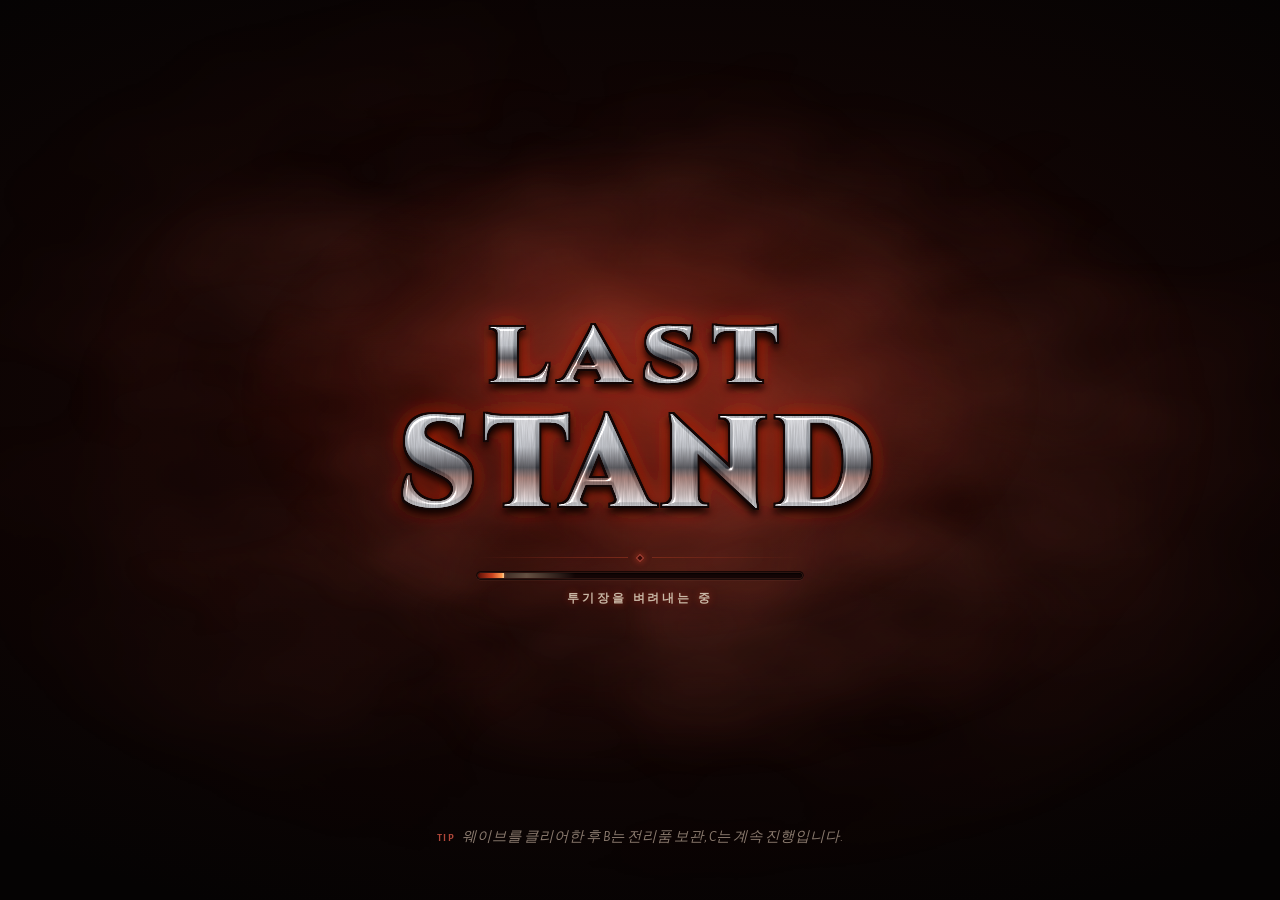
<file: index.html>
<!doctype html>
<html lang="ko">
<head>
  <meta charset="utf-8" />
  <meta name="viewport" content="width=device-width, initial-scale=1, maximum-scale=1, user-scalable=no, viewport-fit=cover" />
  <meta name="mobile-web-app-capable" content="yes" />
  <meta name="apple-mobile-web-app-capable" content="yes" />
  <meta name="theme-color" content="#050303" />
  <title>Last Stand — 라스트 스탠드</title>
  <meta name="description" content="Last Stand — 브라우저에서 바로 실행되는 3D 웨이브 서바이벌 액션 RPG 아레나. 한글화 버전." />
  <link rel="icon" type="image/svg+xml" href="./favicon.svg" />
  <!-- installable, offline game: the build adds the Apple touch icon and the service worker (scripts/pwa.ts) -->
  <link rel="manifest" href="./manifest.webmanifest" />
  <meta name="apple-mobile-web-app-title" content="Last Stand" />
  <meta name="apple-mobile-web-app-status-bar-style" content="black-translucent" />
  <link rel="preconnect" href="https://fonts.googleapis.com" />
  <link rel="preconnect" href="https://fonts.gstatic.com" crossorigin />
  <!-- not render-blocking: the loading screen must paint even while the fonts are slow. Asked for as it always was:
       the offline worker players have keeps a copy that answers only a request like it (tools/lab `pwa`) -->
  <link href="https://fonts.googleapis.com/css2?family=Cinzel:wght@500;700;900&family=Alegreya+Sans:wght@400;500;700&family=Noto+Sans+KR:wght@400;500;700&family=Noto+Serif+KR:wght@700;900&display=swap" rel="stylesheet" media="print" onload="this.media='all'; document.fonts.load('900 1em Cinzel').finally(() => document.documentElement.classList.add('fonts-ready'))" />
  <!-- the logo waits for its font (no visible swap from the fallback), but not forever -->
  <script>setTimeout(() => document.documentElement.classList.add('fonts-ready'), 3000);</script>
  <!-- Loading screen styles inline, so it shows before the bundle has loaded. Everything that
       moves animates transform/opacity only: those keep running on the compositor while a
       loading step blocks the main thread. -->
  <style>
    html, body { background: #050303; }
    /* the game's cursor, from the loading screen on: a gilded arrow, lit with an ember's glow over what takes a click
       (`--cursor-hand`); its art alone (`-art`) is the cursor drawn while Alt is held over mouse look (ui/altCursor.ts).
       32 css px at most: a larger one is swapped for the system's near the window's edge */
    :root {
      --cursor-art: url("data:image/svg+xml,%3Csvg xmlns='http://www.w3.org/2000/svg' width='32' height='32' viewBox='0 0 32 32'%3E%3Cdefs%3E%3ClinearGradient id='g' x1='0' y1='0' x2='.8' y2='1'%3E%3Cstop offset='0' stop-color='%23fff0c4'/%3E%3Cstop offset='.5' stop-color='%23d4a65c'/%3E%3Cstop offset='1' stop-color='%236e4519'/%3E%3C/linearGradient%3E%3C/defs%3E%3Cpath d='M3 2v22.5l5.6-5.2 4 8.5 4-1.8-3.9-8.4H20z' fill='url(%23g)' stroke='%23140c05' stroke-width='1.6' stroke-linejoin='round'/%3E%3Cpath d='M4.7 6v14.2M5 5.8l9.5 8.7' stroke='%23fff7de' stroke-opacity='.5' stroke-width='.9' stroke-linecap='round'/%3E%3C/svg%3E");
      --cursor-hand-art: url("data:image/svg+xml,%3Csvg xmlns='http://www.w3.org/2000/svg' width='32' height='32' viewBox='0 0 32 32'%3E%3Cdefs%3E%3ClinearGradient id='g' x1='0' y1='0' x2='.8' y2='1'%3E%3Cstop offset='0' stop-color='%23fffaec'/%3E%3Cstop offset='.5' stop-color='%23f2c464'/%3E%3Cstop offset='1' stop-color='%23935a1c'/%3E%3C/linearGradient%3E%3Cfilter id='f' x='-30%25' y='-30%25' width='160%25' height='160%25'%3E%3CfeGaussianBlur stdDeviation='1.3'/%3E%3C/filter%3E%3C/defs%3E%3Cpath d='M3 2v22.5l5.6-5.2 4 8.5 4-1.8-3.9-8.4H20z' fill='%23ff7a20' stroke='%23ff7a20' stroke-width='2' stroke-linejoin='round' filter='url(%23f)'/%3E%3Cpath d='M3 2v22.5l5.6-5.2 4 8.5 4-1.8-3.9-8.4H20z' fill='url(%23g)' stroke='%23140c05' stroke-width='1.6' stroke-linejoin='round'/%3E%3Cpath d='M4.7 6v14.2M5 5.8l9.5 8.7' stroke='%23fffbea' stroke-opacity='.7' stroke-width='.9' stroke-linecap='round'/%3E%3C/svg%3E");
      --cursor: var(--cursor-art) 3 2, default;
      --cursor-hand: var(--cursor-hand-art) 3 2, pointer;
    }
    html { cursor: var(--cursor); }
    /* --u: a px of the UI's reference layout, a share of the screen as ui/scale.ts fits it (that runs only once the
       bundle has loaded), so the loading screen too looks the same on a 4K screen at 100% as at 300% */
    #loading { --u: max(0.6px, min(100vw / 1500, 100vh / 780)); }
    @media (orientation: portrait) and (max-width: 1000px) { #loading { --u: max(0.6px, min(1.25px, 100vw / 720)); } }
    @media (max-height: 520px) { #loading { --u: max(0.6px, min(1px, 100vh / 520, 100vw / 1150)); } }
    #loading { position: fixed; inset: 0; z-index: 100; display: flex; flex-direction: column; align-items: center; justify-content: center;
      gap: calc(14 * var(--u)); padding: calc(16 * var(--u)); overflow: hidden; color: #a8988a; font-family: 'Alegreya Sans', system-ui, sans-serif; }
    #loading .ld-back { position: absolute; inset: 0; overflow: hidden; pointer-events: none;
      background: radial-gradient(ellipse 80% 60% at 50% 46%, #2a0a06 0%, #120504 45%, #050303 100%); }
    /* exit: ui/logoWind.ts blows the logo away as particles (.blowing), then the backdrop fades to the lobby (.done); with reduced motion it all just fades */
    #loading.blowing > :is(.ld-rule, .ld-bar, .ld-sub, .ld-tip) { opacity: 0; transition: opacity .4s; }
    #loading.done { pointer-events: none; }
    #loading.done > .ld-back, #loading.done.plain { opacity: 0; transition: opacity .9s; }
    /* smoke: a turbulence texture rendered once, drifted by the compositor */
    #loading .ld-smoke { position: absolute; left: -25%; top: -25%; width: 150%; height: 150%; opacity: .55; will-change: transform; pointer-events: none;
      -webkit-mask-image: radial-gradient(ellipse 42% 38% at 50% 48%, #000 15%, transparent 72%); mask-image: radial-gradient(ellipse 42% 38% at 50% 48%, #000 15%, transparent 72%);
      animation: ld-drift 38s ease-in-out infinite alternate; }
    #loading .ld-smoke.b { opacity: .35; scale: -1.3 1.3; animation-duration: 55s; animation-direction: alternate-reverse; }
    #loading .ld-glow { position: absolute; left: 50%; top: 44%; width: 90vmin; height: 55vmin; translate: -50% -50%; border-radius: 50%; pointer-events: none;
      background: radial-gradient(ellipse, rgba(200,40,14,.34), rgba(120,16,6,.12) 45%, transparent 70%); animation: ld-breathe 3.4s ease-in-out infinite alternate; }
    /* the logo: forged steel (SVG lighting filter) over a crimson glow */
    .logo-art { position: relative; aspect-ratio: 700 / 330; }
    .logo-art svg { position: absolute; inset: 0; width: 100%; height: 100%; overflow: visible; }
    #loading .ld-logo { width: min(calc(620 * var(--u)), 88vw); opacity: 0; transition: opacity .6s; }
    .fonts-ready #loading .ld-logo { opacity: 1; }
    #loading .logo-glow { animation: ld-flicker 2.6s ease-in-out infinite alternate; }
    #loading .ld-rule { position: relative; display: flex; align-items: center; gap: calc(10 * var(--u)); width: min(calc(380 * var(--u)), 72vw); }
    #loading .ld-rule::before, #loading .ld-rule::after { content: ''; flex: 1; height: calc(1 * var(--u)); background: linear-gradient(90deg, transparent, #7a2a1a); }
    #loading .ld-rule::after { background: linear-gradient(90deg, #7a2a1a, transparent); }
    #loading .ld-rule i { width: calc(7 * var(--u)); height: calc(7 * var(--u)); rotate: 45deg; border: calc(1 * var(--u)) solid #b0473a; background: #3a0c08; box-shadow: 0 0 calc(8 * var(--u)) rgba(230,70,40,.7); }
    #loading .ld-bar { position: relative; width: min(calc(380 * var(--u)), 72vw); height: calc(6 * var(--u)); border-radius: calc(3 * var(--u)); overflow: hidden;
      background: #140606; box-shadow: inset 0 calc(1 * var(--u)) calc(2 * var(--u)) #000, 0 0 0 calc(1 * var(--u)) #3a1a14, 0 0 0 calc(2 * var(--u)) #0a0303, 0 calc(1 * var(--u)) 0 calc(2 * var(--u)) rgba(200,150,130,.12); }
    #loading .ld-fill { position: absolute; inset: 0; transform-origin: left; transform: scaleX(var(--p, .04));
      background: linear-gradient(90deg, #5a0e06, #c2300e 55%, #ff8a3a 92%, #ffe0a0); box-shadow: 0 0 calc(12 * var(--u)) rgba(255,90,30,.8); transition: transform .35s ease-out; }
    #loading .ld-bar::after { content: ''; position: absolute; top: 0; bottom: 0; width: 30%; left: 0;
      background: linear-gradient(90deg, transparent, rgba(255,220,180,.35), transparent); animation: ld-sweep 1.6s linear infinite; }
    #loading .ld-sub { position: relative; min-height: 1.4em; font-family: 'Cinzel', Georgia, serif; font-size: calc(14 * var(--u)); font-weight: 700;
      letter-spacing: .24em; text-transform: uppercase; text-align: center; color: #c9b8a6; text-shadow: 0 0 calc(10 * var(--u)) rgba(220,60,30,.45); }
    #loading .ld-tip { position: absolute; left: 50%; bottom: max(calc(24 * var(--u)), 6vh); translate: -50% 0; width: min(calc(560 * var(--u)), calc(100vw - calc(32 * var(--u))));
      text-align: center; font-size: calc(17 * var(--u)); font-style: italic; color: #8a7a6e; opacity: 0; transition: opacity .6s; }
    #loading .ld-tip.on { opacity: 1; }
    #loading .ld-tip b { font-style: normal; color: #b0473a; letter-spacing: .16em; font-size: calc(12 * var(--u)); margin-right: calc(8 * var(--u)); }
    #loading .ld-ember { position: absolute; bottom: -10px; width: calc(4 * var(--u)); height: calc(4 * var(--u)); border-radius: 50%; background: #ffb060;
      box-shadow: 0 0 calc(6 * var(--u)) calc(1 * var(--u)) rgba(255,110,40,.9); opacity: 0; animation: ld-rise 7s linear infinite; }
    #loading .ld-ember.s { width: calc(2.5 * var(--u)); height: calc(2.5 * var(--u)); animation-duration: 9.5s; }
    #loading.failed .ld-bar, #loading.failed .ld-tip { display: none; }
    #loading.failed .ld-sub { color: #e08070; text-transform: none; letter-spacing: .04em; font-family: 'Alegreya Sans', system-ui, sans-serif; max-width: calc(560 * var(--u)); }
    @keyframes ld-sweep { from { transform: translateX(-100%); } to { transform: translateX(340%); } }
    @keyframes ld-breathe { to { opacity: .6; scale: 1.08; } }
    @keyframes ld-flicker { 0% { opacity: .75; } 40% { opacity: 1; } 55% { opacity: .82; } 100% { opacity: .95; } }
    @keyframes ld-drift { from { transform: translate(-6%, 3%); } to { transform: translate(6%, -4%); } }
    @keyframes ld-rise { 0% { transform: translate(0, 0); opacity: 0; } 10% { opacity: .95; } 60% { transform: translate(var(--dx, calc(20 * var(--u))), -55vh); } 100% { transform: translate(calc(var(--dx, calc(20 * var(--u))) * -.4), -95vh); opacity: 0; } }
    /* short screens (phones held sideways): the tip joins the column below the status instead of
       sitting at the screen's bottom edge, where the centred column would run into it; it keeps
       two lines' height so a longer tip doesn't shift the logo, and the logo fits what is left */
    @media (max-height: 520px) {
      #loading { gap: calc(10 * var(--u)); }
      #loading .ld-logo { width: min(calc(620 * var(--u)), 88vw, (100vh - calc(190 * var(--u))) * 2.12); width: min(calc(620 * var(--u)), 88vw, (100dvh - calc(190 * var(--u))) * 2.12); }
      #loading .ld-tip { position: relative; left: auto; bottom: auto; translate: none; margin-top: calc(4 * var(--u)); font-size: calc(15 * var(--u)); line-height: 1.3; min-height: 2.6em; }
    }
    @media (prefers-reduced-motion: reduce) {
      #loading .ld-glow, #loading .logo-glow, #loading .ld-smoke, #loading .ld-bar::after { animation: none; }
      #loading .ld-ember { display: none; }
    }
  </style>
  <script type="module" crossorigin src="./assets/index-DWxiPjLM.js"></script>
  <link rel="modulepreload" crossorigin href="./assets/three-ph2Y9SXU.js">
  <link rel="stylesheet" crossorigin href="./assets/index-Dm6fPHK2.css">
  <link rel="apple-touch-icon" href="./apple-touch-icon.png">
</head>
<body>
  <!-- The "LAST STAND" logo (loading screen and lobby): brushed steel lit as a bevel over a crimson glow -->
  <svg class="svg-defs" width="0" height="0" aria-hidden="true" style="position:absolute">
    <defs>
      <linearGradient id="logo-steel" x1="0" y1="0" x2="0" y2="1">
            <stop offset="0" stop-color="#fbfbfd"/><stop offset=".38" stop-color="#a9aeb6"/><stop offset=".5" stop-color="#3b3d44"/>
            <stop offset=".56" stop-color="#8d6660"/><stop offset=".72" stop-color="#d7d9de"/><stop offset="1" stop-color="#595b63"/>
          </linearGradient>
      <filter id="logo-metal" x="-10%" y="-20%" width="120%" height="140%" color-interpolation-filters="sRGB">
            <!-- brushed grain -->
            <feTurbulence type="fractalNoise" baseFrequency=".9 .035" numOctaves="2" seed="11" result="noise"/>
            <feColorMatrix in="noise" values="0 0 0 0 .5  0 0 0 0 .5  0 0 0 0 .5  0 0 0 .55 0" result="grain"/>
            <feComposite in="grain" in2="SourceGraphic" operator="in" result="grainIn"/>
            <feBlend in="grainIn" in2="SourceGraphic" mode="multiply" result="base"/>
            <!-- bevel: light the blurred glyph alpha as a height map -->
            <feGaussianBlur in="SourceAlpha" stdDeviation="2.2" result="height"/>
            <feSpecularLighting in="height" surfaceScale="5" specularConstant="1.2" specularExponent="22" lighting-color="#fff4ec" result="spec">
              <feDistantLight azimuth="235" elevation="42"/>
            </feSpecularLighting>
            <feComposite in="spec" in2="SourceAlpha" operator="in" result="specIn"/>
            <feComposite in="base" in2="specIn" operator="arithmetic" k2="1" k3=".9" result="lit"/>
            <!-- dark forged rim and a drop shadow -->
            <feMorphology in="SourceAlpha" operator="dilate" radius="3" result="fat"/>
            <feFlood flood-color="#120606"/><feComposite in2="fat" operator="in" result="rim"/>
            <feGaussianBlur in="fat" stdDeviation="5" result="soft"/>
            <feOffset in="soft" dy="6" result="drop"/>
            <feFlood flood-color="#000" flood-opacity=".85"/><feComposite in2="drop" operator="in" result="shadow"/>
            <feMerge><feMergeNode in="shadow"/><feMergeNode in="rim"/><feMergeNode in="lit"/></feMerge>
          </filter>
      <filter id="logo-glow-blur" x="-30%" y="-40%" width="160%" height="180%"><feGaussianBlur stdDeviation="14"/></filter>
      <g id="logo-words"><text font-family="Cinzel, Georgia, serif" font-weight="900" text-anchor="middle" x="350" y="118" font-size="104" letter-spacing="14" textLength="400" lengthAdjust="spacingAndGlyphs">LAST</text><text font-family="Cinzel, Georgia, serif" font-weight="900" text-anchor="middle" x="350" y="282" font-size="170" letter-spacing="10" textLength="640" lengthAdjust="spacingAndGlyphs">STAND</text><text font-family="Cinzel, Georgia, serif" font-weight="900" text-anchor="middle" x="350" y="118" font-size="104" letter-spacing="14" textLength="400" lengthAdjust="spacingAndGlyphs">LAST</text><text font-family="Cinzel, Georgia, serif" font-weight="900" text-anchor="middle" x="350" y="282" font-size="170" letter-spacing="10" textLength="640" lengthAdjust="spacingAndGlyphs">STAND</text></g>
    </defs>
  </svg>
  <div id="game"></div>

  <!-- Optional performance, network and battle log overlays (pause menu toggles), stacked down the left; shown
       once the loading screen has left (main.ts) -->
  <div id="diag" class="booting">
  <div id="perf" class="hidden" role="button" tabindex="0" title="클릭하면 성능 보고서를 복사합니다">
    <div class="pf-head"><b data-p="fps">--</b><i>FPS</i><span class="pf-ms"><b data-p="ms">--</b> ms · p95 <b data-p="p95">--</b></span></div>
    <div class="pf-graph">
      <svg viewBox="0 0 160 40" preserveAspectRatio="none" aria-hidden="true">
        <line x1="0" y1="1" x2="160" y2="1"></line><line x1="0" y1="20" x2="160" y2="20"></line>
        <path class="pf-line" d=""></path>
      </svg>
      <span class="pf-top" data-p="top">60</span><span class="pf-mid" data-p="mid">30</span>
    </div>
    <div class="pf-sub">15s avg <b data-p="avg">--</b> · 1% low <b data-p="low">--</b></div>
    <dl>
      <dt>CPU</dt><dd><b data-p="cpu">--</b> ms</dd>
      <dt>GPU</dt><dd><b data-p="gpu">--</b> ms</dd>
      <dt>Draws</dt><dd data-p="calls">--</dd>
      <dt>Tris</dt><dd data-p="tris">--</dd>
      <dt>Shaders</dt><dd data-p="progs">--</dd>
      <dt>Geo / Tex</dt><dd><span data-p="geo">--</span> / <span data-p="tex">--</span></dd>
      <dt>Canvas</dt><dd data-p="res">--</dd>
      <dt>Quality</dt><dd data-p="quality">--</dd>
      <dt>Foes / Proj / Fx</dt><dd data-p="ents">--</dd>
    </dl>
    <div class="pf-gpu" data-p="gpuname"></div>
    <div class="pf-copy" data-p="copy">클릭하면 보고서를 복사합니다</div>
  </div>
  <div id="net" class="hidden"></div>
  <div id="blog" class="hidden"></div>
  </div>

  <!-- In-run HUD -->
  <div id="hud" class="hidden">
    <div id="target" class="hidden">
      <div class="t-name"></div>
      <div class="t-sub"></div>
      <div class="t-bar"><div class="t-fill"></div><div class="t-ghost"></div></div>
    </div>
    <div id="minimap-wrap">
      <div class="mm-title">라스트 스탠드</div>
      <canvas id="minimap" width="200" height="200"></canvas>
      <div class="objectives">
        <div class="obj-title">목표</div>
        <div class="obj-line"><span class="box"></span><span class="obj-text">준비하세요</span></div>
      </div>
      <div id="spoils">
        <div class="sp-title">보관하지 않은 전리품 <b class="sp-count">0</b></div>
        <div class="sp-list"></div>
      </div>
    </div>

    <div id="crosshair" class="hidden"></div>
    <div id="look-hint" class="hidden">클릭해서 주위를 둘러보세요</div>

    <div id="banner" class="hidden"><div class="b-title"></div><div class="b-sub"></div></div>

    <div id="buffs"></div>
    <div id="wavebadge" class="gem"><span class="gem-label">웨이브</span><span class="gem-num">1</span></div>
    <div id="bottombar">
      <div class="bar life"><div class="fill"></div><div class="lag"></div><span class="txt"></span><span class="bar-label">생명력</span></div>
      <div id="hotbar"></div>
      <div class="bar energy"><div class="fill"></div><span class="txt"></span><span class="bar-label">기력</span></div>
    </div>

    <!-- bank or continue (ui/hud.ts showDecision): unfolds from the wave badge, folds down to its
         buttons after a while, and back into the badge once chosen -->
    <div id="decision" class="hidden">
      <div class="dc-details"><div>
        <div class="dc-title">웨이브 격파</div>
        <div class="dc-bag"></div>
        <div class="dc-party hidden"></div>
        <div class="dc-risk"></div>
      </div></div>
      <div class="dc-buttons">
        <button class="btn bank"><span class="k">B</span> 전리품 보관하고 나가기</button>
        <button class="btn primary cont"><span class="k">C</span> <span class="cont-label">계속</span></button>
      </div>
    </div>
    <!-- co-op (ui/coop.ts): partners' frames, being down, watching the rest of a run, reviving on touch -->
    <div id="party"></div>
    <div id="down-note" class="hidden"></div>
    <div id="spectate" class="hidden"></div>
    <button id="btn-revive" class="hidden">부활</button>
    <div id="hurt-vignette"></div>
    <button id="btn-pause" class="touch-only" aria-label="일시정지"><svg viewBox="0 0 24 24" aria-hidden="true"><rect x="6" y="5" width="4" height="14" rx="1"/><rect x="14" y="5" width="4" height="14" rx="1"/></svg></button>
  </div>

  <!-- Touch controls (ui/touch.ts): move stick on the left half, skill buttons bottom right -->
  <div id="touch" class="hidden">
    <div id="touch-pad"></div>
    <div id="touch-stick"><div class="knob"></div></div>
    <div id="touch-skills"></div>
  </div>

  <!-- Phones held upright: the arena needs the width -->
  <div id="rotate" aria-live="polite">
    <svg viewBox="0 0 64 64" aria-hidden="true"><rect x="20" y="8" width="24" height="44" rx="4" fill="none" stroke="currentColor" stroke-width="3"/><path d="M50 40a18 18 0 0 1-18 18" fill="none" stroke="currentColor" stroke-width="3"/><path d="M28 54l4 4-4 4" fill="none" stroke="currentColor" stroke-width="3"/></svg>
    <div>기기를 가로로 돌려서 플레이하세요</div>
  </div>

  <!-- Main menu / sanctuary -->
  <div id="readying" role="status" aria-live="polite"><div class="rd-box"><div class="rd-sub">전투를 준비하는 중</div><div class="rd-bar"><div class="rd-fill"></div></div></div></div>
  <div id="menu" class="hidden" data-tab="hero">
    <!-- short screens (phones held sideways) show one panel at a time, picked here -->
    <nav id="lobby-rail" class="panel" aria-label="로비">
      <button data-lt="hero" class="active"><span class="ri">⚔</span>영웅</button>
      <button data-lt="gear"><span class="ri">⛨</span>장비</button>
      <button data-lt="skills"><span class="ri">✦</span>스킬</button>
      <button id="rail-practice"><span class="ri">◎</span><span class="sh-hide">연습</span><span class="sh-show">돌아가기</span></button>
      <button id="rail-play" class="play"><span class="ri">▶</span>플레이</button>
    </nav>
    <div class="menu-left panel">
      <!-- folds the panel away to the left, and back (the tab stays at the screen's edge) -->
      <button id="hero-fold" class="fold-tab" aria-expanded="true" title="영웅 패널 숨기기" aria-label="영웅 패널 숨기기"><svg viewBox="0 0 12 20" aria-hidden="true"><path d="M8.5 3l-6 7 6 7" fill="none" stroke="currentColor" stroke-width="2.6" stroke-linecap="round" stroke-linejoin="round"/></svg><span class="fold-label">영웅</span></button>
      <!-- the contents scroll inside the frame (a screen too short for them), so the tab can stand outside it -->
      <div class="ml-body">
        <div class="logo">
          <div class="logo-art" role="img" aria-label="Last Stand">
            <svg class="logo-glow" viewBox="0 0 700 330" aria-hidden="true"><use href="#logo-words" fill="#e0280c" filter="url(#logo-glow-blur)"/></svg>
            <svg viewBox="0 0 700 330" aria-hidden="true"><use href="#logo-words" fill="url(#logo-steel)" filter="url(#logo-metal)"/></svg>
          </div>
          <div class="logo-tag">전선을 지켜라. 전리품을 챙겨라. 아니면 전부 걸어라.</div>
        </div>
        <div class="class-card">
          <div class="cc-head"><div class="cc-name"></div><button class="btn" id="btn-hero">영웅 변경</button></div>
          <div class="cc-tag"></div>
          <div class="cc-strip"><button class="cc-arrow cc-prev" aria-label="이전 스킬">&lsaquo;</button><div class="cc-skills"></div><button class="cc-arrow cc-next" aria-label="다른 스킬">&rsaquo;</button></div>
        </div>
        <div class="records"></div>
        <div class="biome-row"><span class="br-label">전장</span>
          <div class="seg" id="opt-biome">
            <button data-b="random" class="dice" title="무작위: 매 런마다 새로운 전장" aria-label="무작위 전장">
              <svg viewBox="0 0 24 24" aria-hidden="true"><rect x="3" y="3" width="18" height="18" rx="4" fill="none" stroke="currentColor" stroke-width="1.8"/><g fill="currentColor"><circle cx="8" cy="8" r="1.6"/><circle cx="16" cy="8" r="1.6"/><circle cx="12" cy="12" r="1.6"/><circle cx="8" cy="16" r="1.6"/><circle cx="16" cy="16" r="1.6"/></g></svg>
            </button>
          </div>
        </div>
        <div class="biome-row"><span class="br-label">시작 웨이브</span>
          <div class="seg" id="opt-wave">
            <button data-d="-1" aria-label="이전 웨이브">&lsaquo;</button><span class="wv-val"></span><button data-d="1" aria-label="다음 웨이브">&rsaquo;</button>
          </div>
        </div>
        <div id="coop-bar" class="hidden" role="button" tabindex="0"></div>
        <button class="btn primary big" id="btn-start">투기장 입장</button>
        <div class="menu-links">
          <button class="link" id="btn-help">플레이 방법</button>
          <button class="link" id="btn-coop">함께 하기</button>
          <button class="link hidden" id="btn-install">설치</button>
          <button class="link" id="btn-saves">저장 슬롯 1</button>
          <button class="link" id="btn-reset">프로필 초기화</button>
        </div>
      </div>
    </div>
    <div class="menu-center">
      <div class="stow-hint"><kbd>Space</kbd><span class="sh-hide">로비를 숨기고 허수아비로 연습하기</span><span class="sh-show">로비 보이기</span></div>
      <!-- the key bar; the skill book slides up over it only to remap (ui/loadoutEditor.ts) -->
      <div id="loadout" class="panel">
        <!-- folds the panel away to the bottom, and back (the tab stays at the screen's edge) -->
        <button id="skills-fold" class="fold-tab" aria-expanded="true" title="스킬 숨기기" aria-label="스킬 숨기기"><svg viewBox="0 0 20 12" aria-hidden="true"><path d="M3 3l7 6.5 7-6.5" fill="none" stroke="currentColor" stroke-width="2.6" stroke-linecap="round" stroke-linejoin="round"/></svg><span class="fold-label">스킬</span></button>
        <div class="lo-book" id="lo-book">
          <div class="lo-head"><div class="lo-top"><span class="lo-title">주문서</span>
            <span class="lo-style"><span class="lo-style-name"></span><button class="link" id="btn-lo-reset">기본값으로 되돌리기</button></span></div>
            <span class="lo-hint mouse-only">키를 클릭한 뒤 스킬을 클릭하거나, 스킬을 키 위로 끌어다 놓으세요 · 키끼리 끌어서 교체 · 키를 오른쪽 클릭하면 해제</span><span class="lo-hint touch-inline">키를 누른 뒤 올릴 스킬을 누르세요 · 선택된 키를 다시 누르면 해제</span></div>
          <div id="spellbook"></div>
        </div>
        <div class="lo-free">로비가 열려 있는 동안에는 재사용 대기와 소모가 꺼집니다 · 숨기면 실전처럼 연습할 수 있습니다</div>
        <div class="lo-keys">
          <div id="loadout-bar"></div>
          <button id="lo-toggle" aria-expanded="false" aria-controls="lo-book" title="키 다시 배정" aria-label="키 다시 배정"><svg viewBox="0 0 20 12" aria-hidden="true"><path d="M3 9.5l7-6.5 7 6.5" fill="none" stroke="currentColor" stroke-width="2.6" stroke-linecap="round" stroke-linejoin="round"/></svg></button>
        </div>
      </div>
    </div>
    <div class="menu-right panel">
      <!-- folds the panel away to the right, and back (the tab stays at the screen's edge) -->
      <button id="gear-fold" class="fold-tab" aria-expanded="true" title="장비 숨기기" aria-label="장비 숨기기"><svg viewBox="0 0 12 20" aria-hidden="true"><path d="M3.5 3l6 7-6 7" fill="none" stroke="currentColor" stroke-width="2.6" stroke-linecap="round" stroke-linejoin="round"/></svg><span class="fold-label">장비</span></button>
      <div class="tabs">
        <button class="tab active" data-tab="gear">장비</button>
        <button class="tab" data-tab="attrs">능력치</button>
      </div>
      <div class="tab-page" data-page="gear">
        <div id="equip">
          <svg class="doll" data-class="mage" viewBox="0 0 240 340" aria-hidden="true">
            <defs>
              <linearGradient id="dollRobe" x1="0" y1="0" x2="0" y2="1">
                <stop offset="0" stop-color="#3a3350"/><stop offset="1" stop-color="#14121c"/>
              </linearGradient>
              <linearGradient id="dollGold" x1="0" y1="0" x2="0" y2="1">
                <stop offset="0" stop-color="#e2c07e"/><stop offset="1" stop-color="#7a5a2a"/>
              </linearGradient>
              <radialGradient id="dollGlow"><stop offset="0" stop-color="#9fffd0"/><stop offset=".4" stop-color="#5dffa8" stop-opacity=".6"/><stop offset="1" stop-color="#5dffa8" stop-opacity="0"/></radialGradient>
              <radialGradient id="dollHalo" cx=".5" cy=".4" r=".6"><stop offset="0" stop-color="#5dffa8" stop-opacity=".10"/><stop offset="1" stop-color="#5dffa8" stop-opacity="0"/></radialGradient>
            </defs>
            <ellipse cx="120" cy="150" rx="120" ry="170" fill="url(#dollHalo)"/>
            <!-- staff (behind the right hand) -->
            <line x1="196" y1="52" x2="186" y2="330" stroke="#5a3d24" stroke-width="5" stroke-linecap="round"/>
            <path d="M184 60c-6-14 2-28 12-32 10 4 18 18 12 32" fill="none" stroke="url(#dollGold)" stroke-width="3"/>
            <path d="M196 30l7 14-7 16-7-16z" fill="#5dffa8" opacity=".9"/>
            <circle cx="196" cy="44" r="18" fill="url(#dollGlow)"/>
            <!-- robe skirt with folds -->
            <path d="M84 176c-10 50-20 100-26 142h124c-6-42-16-92-26-142z" fill="url(#dollRobe)" stroke="rgba(226,192,126,.35)" stroke-width="1.5"/>
            <path d="M100 184l-12 132M120 186v132M140 184l12 132" stroke="rgba(0,0,0,.45)" stroke-width="2"/>
            <path d="M58 316h124" stroke="url(#dollGold)" stroke-width="3"/>
            <!-- boots -->
            <path d="M92 318h22l2 14H86zM126 318h22l6 14h-30z" fill="#241a14"/>
            <!-- torso -->
            <path d="M82 92c10-8 24-12 38-12s28 4 38 12l6 84H76z" fill="url(#dollRobe)" stroke="rgba(226,192,126,.35)" stroke-width="1.5"/>
            <path d="M108 96h24l-4 78h-16z" fill="#14121c"/>
            <path d="M108 96l4 78M132 96l-4 78" stroke="url(#dollGold)" stroke-width="1.5"/>
            <!-- belt -->
            <rect x="78" y="168" width="84" height="10" rx="3" fill="url(#dollGold)"/>
            <path d="M120 166l6 7-6 7-6-7z" fill="#5dffa8"/>
            <!-- sleeves & hands -->
            <path d="M80 96c-14 6-22 22-26 44l-10 46 16 4 14-40z" fill="url(#dollRobe)" stroke="rgba(226,192,126,.3)" stroke-width="1.5"/>
            <path d="M42 184c-2 8 2 16 10 16 6 0 10-6 8-14z" fill="#2c1f18"/>
            <circle cx="48" cy="206" r="10" fill="url(#dollGlow)"/>
            <path d="M160 96c14 6 22 22 26 44l6 40-16 4-10-36z" fill="url(#dollRobe)" stroke="rgba(226,192,126,.3)" stroke-width="1.5"/>
            <path d="M178 178c-2 8 2 16 10 16 6 0 10-6 8-14z" fill="#2c1f18"/>
            <!-- mantle & pauldrons -->
            <path d="M76 92c14-12 30-16 44-16s30 4 44 16l-8 16c-12-6-24-8-36-8s-24 2-36 8z" fill="#14121c" stroke="url(#dollGold)" stroke-width="1.5"/>
            <ellipse cx="74" cy="100" rx="20" ry="13" fill="#3b3f4c" stroke="url(#dollGold)" stroke-width="2"/>
            <ellipse cx="166" cy="100" rx="20" ry="13" fill="#3b3f4c" stroke="url(#dollGold)" stroke-width="2"/>
            <path d="M60 94l-8-12M180 94l8-12" stroke="url(#dollGold)" stroke-width="3" stroke-linecap="round"/>
            <!-- hood with shadowed face and glowing eyes -->
            <path d="M120 12c-24 0-38 20-38 44 0 14 6 26 14 32h48c8-6 14-18 14-32 0-24-14-44-38-44z" fill="url(#dollRobe)" stroke="rgba(226,192,126,.4)" stroke-width="1.5"/>
            <path d="M120 12c6-6 16-8 24-4-8 2-14 6-18 12" fill="#3a3350"/>
            <path d="M120 30c-14 0-22 12-22 26 0 12 8 24 22 24s22-12 22-24c0-14-8-26-22-26z" fill="#050508"/>
            <path d="M104 58h10M126 58h10" stroke="#5dffa8" stroke-width="3" stroke-linecap="round"/>
            <circle cx="109" cy="58" r="7" fill="url(#dollGlow)" opacity=".7"/><circle cx="131" cy="58" r="7" fill="url(#dollGlow)" opacity=".7"/>
            <path d="M84 60c4 16 16 26 36 26s32-10 36-26" fill="none" stroke="url(#dollGold)" stroke-width="2"/>
          </svg>
          <svg class="doll hidden" data-class="ranger" viewBox="0 0 240 340" aria-hidden="true">
            <ellipse cx="120" cy="168" rx="106" ry="156" fill="#a9cf7c" opacity=".06"/>
            <path d="M91 224h25v94H91zM125 224h25v94h-25z" fill="#292d24" stroke="#826b42"/>
            <path d="M87 277h30v52H83zM123 277h30l5 52h-35z" fill="#65452b" stroke="#201710"/>
            <path d="M87 82l33 14 33-14 14 144H73z" fill="#35472c" stroke="#a58a50" stroke-width="2"/>
            <path d="M84 92l68 89M79 179h82" stroke="#65452b" stroke-width="10"/>
            <rect x="112" y="173" width="16" height="14" rx="2" fill="#a58a50"/>
            <path d="M87 91l-24 28-14 74 17 4 18-64M153 91l24 28 14 74-17 4-18-64" fill="#35472c" stroke="#826b42" stroke-width="2"/>
            <path d="M50 159l19 4-5 39-19-4M171 163l19-4 5 39-19 4" fill="#65452b"/>
            <path d="M190 77c-4 18 29 14 31 93-2 79-35 75-31 93" fill="none" stroke="#956f3d" stroke-width="6"/>
            <path d="M190 77v186M174 170h56l-9-6m9 6-9 6" fill="none" stroke="#c6bb9a" stroke-width="1.5"/>
            <ellipse cx="120" cy="55" rx="24" ry="29" fill="#c9957c"/>
            <path d="M94 51c-4-37 52-40 52 0l-16-19-17 3z" fill="#473223"/>
            <path d="M107 54h6M128 54h6M116 70h9" stroke="#3a2418" stroke-width="2"/>
          </svg>
          <svg class="doll hidden" data-class="warrior" viewBox="0 0 240 340" aria-hidden="true">
            <defs>
              <linearGradient id="dollSteel" x1="0" y1="0" x2="1" y2="1">
                <stop offset="0" stop-color="#9aa2b2"/><stop offset=".5" stop-color="#4c5260"/><stop offset="1" stop-color="#1c1f26"/>
              </linearGradient>
              <linearGradient id="dollCrimson" x1="0" y1="0" x2="0" y2="1">
                <stop offset="0" stop-color="#8a1a22"/><stop offset="1" stop-color="#2e060a"/>
              </linearGradient>
              <radialGradient id="dollEmber"><stop offset="0" stop-color="#ffd9a0"/><stop offset=".4" stop-color="#ff8a3a" stop-opacity=".6"/><stop offset="1" stop-color="#ff8a3a" stop-opacity="0"/></radialGradient>
              <radialGradient id="dollHaloW" cx=".5" cy=".4" r=".6"><stop offset="0" stop-color="#ffa050" stop-opacity=".10"/><stop offset="1" stop-color="#ffa050" stop-opacity="0"/></radialGradient>
            </defs>
            <ellipse cx="120" cy="150" rx="120" ry="170" fill="url(#dollHaloW)"/>
            <!-- sword, point up behind the right hand -->
            <path d="M184 186V46l5-16 5 16v140z" fill="url(#dollSteel)" stroke="#111" stroke-width="1"/>
            <path d="M189 40v144" stroke="#fff" stroke-width="1" opacity=".35"/>
            <rect x="170" y="186" width="38" height="7" rx="2" fill="url(#dollGold)"/>
            <rect x="186" y="193" width="6" height="30" fill="#2e2018"/>
            <circle cx="189" cy="227" r="5" fill="url(#dollGold)"/>
            <!-- legs: greaves and knee cops -->
            <path d="M90 236h26v82H90zM124 236h26v82h-26z" fill="url(#dollSteel)" stroke="rgba(226,192,126,.3)" stroke-width="1.5"/>
            <circle cx="103" cy="262" r="9" fill="url(#dollSteel)" stroke="url(#dollGold)" stroke-width="1.5"/>
            <circle cx="137" cy="262" r="9" fill="url(#dollSteel)" stroke="url(#dollGold)" stroke-width="1.5"/>
            <path d="M86 318h30l2 14H82zM124 318h30l4 14h-34z" fill="#1c1f26"/>
            <!-- faulds and tabard -->
            <path d="M78 172h84l8 46H70z" fill="url(#dollSteel)" stroke="rgba(226,192,126,.3)" stroke-width="1.5"/>
            <path d="M76 190h88M74 204h92" stroke="rgba(0,0,0,.4)" stroke-width="2"/>
            <path d="M104 172h32l4 120h-40z" fill="url(#dollCrimson)" stroke="rgba(226,192,126,.35)" stroke-width="1.5"/>
            <path d="M100 290h40" stroke="url(#dollGold)" stroke-width="3"/>
            <!-- breastplate -->
            <path d="M82 92c10-8 24-12 38-12s28 4 38 12l6 82H76z" fill="url(#dollSteel)" stroke="rgba(226,192,126,.4)" stroke-width="1.5"/>
            <path d="M120 88v84" stroke="url(#dollGold)" stroke-width="2.5"/>
            <path d="M92 110c10 6 46 6 56 0" fill="none" stroke="rgba(255,255,255,.18)" stroke-width="2"/>
            <rect x="78" y="166" width="84" height="10" rx="3" fill="#2e2018"/>
            <rect x="112" y="164" width="16" height="14" rx="2" fill="url(#dollGold)"/>
            <!-- arms -->
            <path d="M80 96c-14 6-22 22-26 44l-8 38 16 4 12-36z" fill="url(#dollSteel)" stroke="rgba(226,192,126,.3)" stroke-width="1.5"/>
            <path d="M160 96c14 6 22 22 26 44l6 40-16 4-10-36z" fill="url(#dollSteel)" stroke="rgba(226,192,126,.3)" stroke-width="1.5"/>
            <path d="M176 176c-2 10 2 18 12 18 8 0 12-8 10-16z" fill="#33363e"/>
            <!-- round shield on the left arm -->
            <circle cx="52" cy="192" r="40" fill="#1c1f26"/>
            <circle cx="52" cy="192" r="35" fill="url(#dollCrimson)"/>
            <circle cx="52" cy="192" r="37.5" fill="none" stroke="url(#dollGold)" stroke-width="3"/>
            <path d="M28 168l48 48M76 168l-48 48" stroke="url(#dollGold)" stroke-width="3" opacity=".8"/>
            <circle cx="52" cy="192" r="10" fill="url(#dollSteel)" stroke="url(#dollGold)" stroke-width="1.5"/>
            <!-- pauldrons -->
            <ellipse cx="72" cy="100" rx="25" ry="17" fill="url(#dollSteel)" stroke="url(#dollGold)" stroke-width="2"/>
            <ellipse cx="168" cy="100" rx="25" ry="17" fill="url(#dollSteel)" stroke="url(#dollGold)" stroke-width="2"/>
            <path d="M50 104c10 6 34 6 44 0M146 104c10 6 34 6 44 0" fill="none" stroke="rgba(0,0,0,.4)" stroke-width="2"/>
            <!-- great helm with a crimson crest and a glowing visor slit -->
            <path d="M104 22c4-14 28-14 32 0l-4 8h-24z" fill="url(#dollCrimson)"/>
            <path d="M120 20c-22 0-34 16-34 38v24c0 6 14 12 34 12s34-6 34-12V58c0-22-12-38-34-38z" fill="url(#dollSteel)" stroke="rgba(226,192,126,.45)" stroke-width="1.5"/>
            <path d="M120 20v74" stroke="url(#dollGold)" stroke-width="2.5"/>
            <rect x="94" y="54" width="52" height="6" rx="2" fill="#07060a"/>
            <path d="M98 57h44" stroke="#ff8a3a" stroke-width="2.4" stroke-linecap="round"/>
            <ellipse cx="120" cy="57" rx="26" ry="8" fill="url(#dollEmber)" opacity=".7"/>
            <path d="M104 70v14M112 72v14M128 72v14M136 70v14" stroke="#1c1f26" stroke-width="2"/>
          </svg>
        </div>
        <div class="panel-title stash-head">
          <span>보관함 <span id="stash-count"></span></span>
          <span id="stash-chips"></span>
          <button id="stash-filter-btn" title="능력치로 필터" aria-label="보관함을 능력치로 필터" aria-expanded="false" aria-controls="stash-filter">
            <svg viewBox="0 0 24 24" aria-hidden="true"><circle cx="12" cy="12" r="8.2" fill="none" stroke="currentColor" stroke-width="3.6" stroke-dasharray="3.22 3.22"/><circle cx="12" cy="12" r="6" fill="none" stroke="currentColor" stroke-width="2.6"/></svg>
          </button>
          <div id="stash-filter" class="hidden"></div>
        </div>
        <div id="stash"></div>
      </div>
      <div class="tab-page off" data-page="attrs">
        <div id="stats"></div>
      </div>
    </div>
  </div>

  <!-- save slots (ui/saves.ts): the three saves side by side, to play one or delete one -->
  <!-- the hero selection screen over the hall of heroes (ui/heroSelect.ts; its stage: game/hall.ts) -->
  <div id="heroes" class="hidden" role="dialog" aria-modal="true" aria-label="영웅 선택">
    <div class="hs-shade" aria-hidden="true"></div>
    <header class="hs-top">
      <div class="hs-logo logo-art" role="img" aria-label="Last Stand">
        <svg class="logo-glow" viewBox="0 0 700 330" aria-hidden="true"><use href="#logo-words" fill="#e0280c" filter="url(#logo-glow-blur)"/></svg>
        <svg viewBox="0 0 700 330" aria-hidden="true"><use href="#logo-words" fill="url(#logo-steel)" filter="url(#logo-metal)"/></svg>
      </div>
      <div class="hs-heading"><div class="hs-title" role="heading" aria-level="1">영웅을 선택하세요</div><button class="hs-slot" title="저장 슬롯"></button></div>
    </header>
    <button class="hs-arrow hs-prev" aria-label="이전 영웅"><svg viewBox="0 0 20 40" aria-hidden="true"><path d="M15 4 4 20l11 16" fill="none" stroke="currentColor" stroke-width="2.4" stroke-linecap="round" stroke-linejoin="round"/></svg></button>
    <button class="hs-arrow hs-next" aria-label="다음 영웅"><svg viewBox="0 0 20 40" aria-hidden="true"><path d="M5 4l11 16L5 36" fill="none" stroke="currentColor" stroke-width="2.4" stroke-linecap="round" stroke-linejoin="round"/></svg></button>
    <aside class="hs-panel panel">
      <!-- the hero in focus's card, his gear (to look at: he's not the lobby's hero until chosen) and his attributes -->
      <div class="tabs hs-pagetabs" role="tablist">
        <button class="tab active" data-page="hero" role="tab">영웅</button>
        <button class="tab" data-page="gear" role="tab">장비</button>
        <button class="tab" data-page="attrs" role="tab">능력치</button>
      </div>
      <div class="hs-pages">
        <div class="hs-page hs-cards" data-page="hero" role="tabpanel"></div>
        <div class="hs-page hs-gear off" data-page="gear" role="tabpanel">
          <div class="hs-equip"></div>
          <div class="panel-title">보관함 <span class="hs-stash-count"></span></div>
          <div class="hs-stash"></div>
        </div>
        <div class="hs-page hs-stats off" data-page="attrs" role="tabpanel"></div>
      </div>
    </aside>
    <button class="btn hs-choose"></button>
    <nav class="hs-tabs" aria-label="영웅들"></nav>
    <button class="btn hs-back">&lsaquo; Back<span class="hs-long"> to the lobby</span></button>
  </div>
  <div id="saves" class="hidden" role="dialog" aria-modal="true" aria-label="저장 슬롯"><div class="sv-box">
    <header class="sv-top">
      <button class="btn sv-back">&lsaquo; Back</button>
      <!-- the title in the logo's forged steel (defs above) -->
      <div class="pb-title sv-title" role="heading" aria-level="2" aria-label="저장 슬롯">
        <svg class="logo-glow" viewBox="0 0 900 120" aria-hidden="true"><text x="450" y="94" text-anchor="middle" font-family="Cinzel, Georgia, serif" font-weight="900" font-size="92" letter-spacing="12" textLength="780" lengthAdjust="spacingAndGlyphs" fill="#e0280c" filter="url(#logo-glow-blur)" font-family="'Noto Serif KR', serif">저장 슬롯</text></svg>
        <svg viewBox="0 0 900 120" aria-hidden="true"><text x="450" y="94" text-anchor="middle" font-family="Cinzel, Georgia, serif" font-weight="900" font-size="92" letter-spacing="12" textLength="780" lengthAdjust="spacingAndGlyphs" fill="url(#logo-steel)" filter="url(#logo-metal)" font-family="'Noto Serif KR', serif">저장 슬롯</text></svg>
      </div>
      <div class="pb-rule"><i></i></div>
      <p class="sv-intro">각 슬롯은 독립된 저장 공간입니다: 영웅과 장비, 보관함, 기록, 스킬이 슬롯마다 따로 저장됩니다. 빈 슬롯은 새로운 시작입니다.</p>
    </header>
    <div class="sv-panes"></div>
  </div></div>

  <!-- deleting a save slot (ui/saves.ts): typing DELETE confirms -->
  <div id="save-delete" class="modal hidden"><div class="modal-box">
    <div class="sm-title dead"></div>
    <div class="sd-what help-text"></div>
    <form class="sd-form">
      <label for="sd-input">확인하려면 <b>삭제</b>를 입력하세요</label>
      <input id="sd-input" autocomplete="off" autocapitalize="characters" spellcheck="false" maxlength="12">
      <div class="dc-buttons"><button class="btn danger sd-ok" type="submit" disabled></button><button class="btn sd-cancel" type="button">취소</button></div>
    </form>
  </div></div>

  <div id="summary" class="modal hidden"><div class="modal-box">
    <div class="sm-title"></div>
    <div class="sm-sub"></div>
    <div class="sm-stats"></div>
    <div class="sm-items"></div>
    <div class="sm-note"></div>
    <button class="btn primary big" id="btn-summary">성소로 돌아가기</button>
  </div></div>

  <!-- a new version was cached by the service worker (ui/pwa.ts) -->
  <div id="update-toast" class="hidden" role="status">
    <span>Last Stand의 새 버전이 준비되었습니다.</span>
    <button class="btn primary ut-reload">새로고침</button><button class="btn ut-later">나중에</button>
  </div>

  <!-- touch: what to do with a tapped item -->
  <div id="item-sheet" class="modal hidden"><div class="modal-box">
    <div class="is-card"></div>
    <div class="dc-buttons"><button class="btn is-a"></button><button class="btn danger is-salvage">버리기</button><button class="btn is-close">닫기</button></div>
  </div></div>

  <div id="pause" class="modal hidden"><div class="modal-box pause-box">
    <!-- the title in the logo's forged steel (defs above) -->
    <div class="pb-title" role="heading" aria-level="2" aria-label="일시정지">
      <svg class="logo-glow" viewBox="0 0 600 120" aria-hidden="true"><text x="300" y="94" text-anchor="middle" font-family="Cinzel, Georgia, serif" font-weight="900" font-size="92" letter-spacing="12" textLength="470" lengthAdjust="spacingAndGlyphs" fill="#e0280c" filter="url(#logo-glow-blur)" font-family="'Noto Serif KR', serif">일시정지</text></svg>
      <svg viewBox="0 0 600 120" aria-hidden="true"><text x="300" y="94" text-anchor="middle" font-family="Cinzel, Georgia, serif" font-weight="900" font-size="92" letter-spacing="12" textLength="470" lengthAdjust="spacingAndGlyphs" fill="url(#logo-steel)" filter="url(#logo-metal)" font-family="'Noto Serif KR', serif">일시정지</text></svg>
    </div>
    <div class="pb-rule"><i></i></div>
    <div class="pause-note hidden">함께 플레이 중에는 게임이 계속됩니다: 다시 시작할 때까지 영웅은 그 자리에 서 있습니다.</div>
    <div class="pb-cols">
      <section class="pb-col">
        <div class="pb-head">조작</div>
        <div class="controls-help"></div>
      </section>
      <section class="pb-col pb-opts">
        <div class="pb-head">설정</div>
        <div class="opt-row quality-row"><span>그래픽</span>
          <div class="seg" id="opt-quality">
            <button data-q="auto">자동<small></small></button><button data-q="high">높음</button><button data-q="medium">중간</button><button data-q="low">낮음</button>
          </div>
        </div>
        <!-- HDR output (core/hdr.ts): its levels shown only while it's on -->
        <div class="opt-row quality-row hdr-row"><span>HDR</span>
          <div class="seg" id="opt-hdr"><button data-hdr="auto">자동<small></small></button><button data-hdr="off">끔</button></div>
          <div class="hdr-levels">
            <label class="hdr-level" title="다른 모든 것에 대한 화면의 흰색과 비교한 게임 흰색의 밝기"><span>밝기</span><input type="range" id="opt-hdr-paper" min="0.4" max="1.6" step="0.05"><output id="opt-hdr-paper-value"></output></label>
            <label class="hdr-level" title="화면의 흰색과 비교해 가장 밝은 효과와 빛이 낼 수 있는 밝기"><span>광원</span><input type="range" id="opt-hdr-peak" min="1.2" max="8" step="0.1"><output id="opt-hdr-peak-value"></output></label>
          </div>
        </div>
        <label class="opt-row"><input type="checkbox" id="opt-perf"> Show performance stats</label>
        <label class="opt-row"><input type="checkbox" id="opt-net"> Show network stats</label>
        <label class="opt-row"><input type="checkbox" id="opt-blog"> Show battle log</label>
        <div class="opt-row"><button class="btn" id="btn-fullscreen">전체 화면</button></div>
        <div class="pb-actions">
          <button class="btn primary" id="btn-resume">계속하기</button>
          <button class="btn danger" id="btn-abandon">런 포기 (전리품 상실)</button>
          <div class="build-info"></div>
        </div>
      </section>
    </div>
  </div></div>

  <!-- co-op rooms (ui/coop.ts) -->
  <div id="coop" class="modal hidden"><div class="modal-box">
    <div class="sm-title">함께 하기</div>
    <div class="coop-body"></div>
    <button class="btn" id="btn-coop-close">닫기</button>
  </div></div>

  <!-- browsers with no install prompt (Safari, Firefox...): how to add the game to the home screen (ui/pwa.ts) -->

  <div id="install" class="modal hidden"><div class="modal-box">
    <div class="sm-title">Last Stand 설치</div>
    <div class="help-text"><div class="install-steps"></div><p>설치하면 아이콘에서 전체 화면으로 열리고 오프라인으로도 플레이할 수 있습니다.</p></div>
    <button class="btn primary" id="btn-install-close">확인</button>
  </div></div>

  <div id="help" class="modal hidden"><div class="modal-box">
    <div class="sm-title">플레이 방법</div>
    <div class="help-cols">
    <div class="controls-help"></div>
    <div class="help-text">
      <p>투기장 안에서 끝없이 몰려오는 웨이브를 버텨내세요. <b>매</b> 웨이브가 끝나면 선택합니다:</p>
      <p><b class="gold">보관</b> — 투기장을 나서며 찾은 모든 것을 보관함으로 옮기거나,
      <b class="gold">계속</b> — 더 좋은 전리품을 노리고 더 어려운 웨이브에 맞서거나.</p>
      <p>가지고 있는 전리품은 등급만 보입니다: 무엇인지는 보관하는 순간 공개됩니다.</p>
      <p>쓰러지면 <b class="red">보관하지 않은 전리품을 모두 잃습니다</b>. 다섯 번째 웨이브마다 보스가 나옵니다.</p>
      <p><b class="gold">함께 하기</b>(로비)는 친구를 위한 방을 엽니다. 전리품은 각자 챙기고, 쓰러진 영웅은 출혈 과다 전에 팀원이 일으켜 세울 수 있습니다.</p>
    </div>
    </div>
    <button class="btn primary" id="btn-help-close">확인</button>
  </div></div>

  <div id="tooltip" class="hidden"></div>
  <div id="alt-cursor" class="hidden" aria-hidden="true"></div>
  <div id="loading" role="status" aria-live="polite">
    <div class="ld-back">
      <svg class="ld-smoke" viewBox="0 0 1200 800" preserveAspectRatio="xMidYMid slice" aria-hidden="true"><filter id="ld-fog1" x="0" y="0" width="100%" height="100%"><feTurbulence type="fractalNoise" baseFrequency=".004 .007" numOctaves="4" seed="7"/><feColorMatrix values="0 0 0 0 .55  0 0 0 0 .1  0 0 0 0 .06  0 0 0 1.7 -.6"/></filter><rect width="1200" height="800" filter="url(#ld-fog1)"/></svg>
      <svg class="ld-smoke b" viewBox="0 0 1200 800" preserveAspectRatio="xMidYMid slice" aria-hidden="true"><filter id="ld-fog2" x="0" y="0" width="100%" height="100%"><feTurbulence type="fractalNoise" baseFrequency=".004 .007" numOctaves="4" seed="23"/><feColorMatrix values="0 0 0 0 .55  0 0 0 0 .1  0 0 0 0 .06  0 0 0 1.7 -.6"/></filter><rect width="1200" height="800" filter="url(#ld-fog2)"/></svg>
      <div class="ld-glow"></div>
      <i class="ld-ember" style="left:34%;animation-delay:2.7s;--dx:32px"></i><i class="ld-ember" style="left:54%;animation-delay:4.3s;--dx:-49px"></i><i class="ld-ember s" style="left:12%;animation-delay:0.2s;--dx:10px"></i><i class="ld-ember" style="left:41%;animation-delay:7.2s;--dx:37px"></i><i class="ld-ember" style="left:11%;animation-delay:2.0s;--dx:8px"></i><i class="ld-ember s" style="left:50%;animation-delay:2.5s;--dx:-38px"></i><i class="ld-ember" style="left:17%;animation-delay:2.4s;--dx:60px"></i><i class="ld-ember" style="left:7%;animation-delay:7.5s;--dx:43px"></i><i class="ld-ember s" style="left:37%;animation-delay:7.2s;--dx:-36px"></i><i class="ld-ember" style="left:25%;animation-delay:2.8s;--dx:20px"></i><i class="ld-ember" style="left:51%;animation-delay:0.8s;--dx:17px"></i><i class="ld-ember s" style="left:47%;animation-delay:6.0s;--dx:4px"></i><i class="ld-ember" style="left:35%;animation-delay:1.6s;--dx:0px"></i><i class="ld-ember" style="left:39%;animation-delay:0.8s;--dx:59px"></i><i class="ld-ember s" style="left:74%;animation-delay:7.6s;--dx:-60px"></i><i class="ld-ember" style="left:41%;animation-delay:5.2s;--dx:52px"></i><i class="ld-ember" style="left:43%;animation-delay:7.6s;--dx:5px"></i><i class="ld-ember s" style="left:28%;animation-delay:3.7s;--dx:16px"></i><i class="ld-ember" style="left:40%;animation-delay:3.9s;--dx:-40px"></i><i class="ld-ember" style="left:33%;animation-delay:2.7s;--dx:44px"></i><i class="ld-ember s" style="left:9%;animation-delay:0.7s;--dx:-1px"></i><i class="ld-ember" style="left:84%;animation-delay:9.0s;--dx:6px"></i>
    </div>
    <div class="ld-logo logo-art" role="img" aria-label="Last Stand">
      <svg class="logo-glow" viewBox="0 0 700 330" aria-hidden="true"><use href="#logo-words" fill="#e0280c" filter="url(#logo-glow-blur)"/></svg>
      <svg viewBox="0 0 700 330" aria-hidden="true"><use href="#logo-words" fill="url(#logo-steel)" filter="url(#logo-metal)"/></svg>
    </div>
    <div class="ld-rule"><i></i></div>
    <div class="ld-bar"><div class="ld-fill"></div></div>
    <div class="ld-sub">불러오는 중…</div>
    <div class="ld-tip"></div>
  </div>

</body>
</html>
</file>
<file: assets/index-Dm6fPHK2.css>
:root{--frame:#a07c46;--accent:#e2c07e;--frame-dark:#4a3620;--panel:#0c0b0eeb;--panel-raised:#161418f2;--ink:#e6dcc8;--ink-dim:#9a8f7c;--life:#c4141c;--energy:#1fae8a;--highlight:#f0c860;--danger:#ff5a4a;--font-display:"Cinzel", "Noto Serif KR", "Trajan Pro", Georgia, serif;--font-body:"Alegreya Sans", "Noto Sans KR", "Segoe UI", sans-serif}*{box-sizing:border-box}html,body{height:100%;color:var(--ink);font-family:var(--font-body);-webkit-user-select:none;user-select:none;font-variant-numeric:lining-nums;background:#030307;margin:0;overflow:hidden}#game{position:fixed;inset:0}#game canvas{display:block}#game #hdr-canvas{pointer-events:none;width:100%;height:100%;position:absolute;top:0;left:0}#game #hdr-canvas[hidden]{display:none}.hidden{display:none!important}button{font-family:inherit}button,select,input,textarea{font-variant-numeric:inherit}button,select,input,label{cursor:inherit}a[href]{cursor:var(--cursor-hand)}input:not([type=checkbox],[type=radio],[type=range]),textarea{cursor:text}#alt-cursor{z-index:60;background:var(--cursor-art) no-repeat;pointer-events:none;will-change:transform;width:32px;height:32px;margin:-2px 0 0 -3px;position:fixed;top:0;left:0}#alt-cursor.lit{background-image:var(--cursor-hand-art)}html,body{touch-action:manipulation;-webkit-tap-highlight-color:transparent;-webkit-touch-callout:none;overscroll-behavior:none}#game{touch-action:none}#hud{pointer-events:none;z-index:10;position:fixed;inset:0}#hud button{pointer-events:auto}#hud.lobby :is(#target,#minimap-wrap,#banner,#wavebadge,#decision,#party,#down-note,#spectate,#btn-revive){display:none}#bottombar{left:50%;bottom:calc(12px * var(--hud,1));filter:drop-shadow(0 6px 14px #000000d9);align-items:center;gap:0;display:flex;position:absolute;transform:translate(-50%)}.bar{border:2px solid var(--frame-dark);width:300px;height:46px;box-shadow:inset 0 0 0 1px var(--frame), 0 0 0 1px #000, inset 0 8px 14px #0009;background:linear-gradient(#0a0808,#1a1414);position:relative;overflow:hidden}.bar.life{border-right:none;border-radius:23px 0 0 23px}.bar.energy{border-left:none;border-radius:0 23px 23px 0}.bar .fill{width:100%;transition:width .1s linear;position:absolute;top:0;bottom:0;left:0}.bar.life .fill{background:linear-gradient(#ff5a4a 0%,#c4141c 35%,#6a0408 100%);left:auto;right:0;box-shadow:inset 0 1px #ffffff59}.bar.life .lag{z-index:0;background:#ffd28c73;transition:width .6s ease-out .15s;position:absolute;top:0;bottom:0;right:0}.bar.life .fill{z-index:1}.bar.energy .fill{background:linear-gradient(#7affd8 0%,#1fae8a 35%,#0a4a3c 100%);box-shadow:inset 0 1px #ffffff59}.bar .txt{z-index:2;font-family:var(--font-display);color:#fff;text-shadow:0 1px 2px #000,0 0 4px #000;justify-content:center;align-items:center;font-size:17px;font-weight:700;display:flex;position:absolute;inset:0}.bar .bar-label{z-index:2;letter-spacing:2px;text-transform:uppercase;color:#ffffff8c;text-shadow:0 1px 2px #000;font-size:10px;position:absolute;top:3px}.bar.life .bar-label{left:22px}.bar.energy .bar-label{right:22px}.bar.low .fill{animation:.6s infinite alternate lowpulse}@keyframes lowpulse{to{filter:brightness(1.8)}}.gem{z-index:2;border:3px solid var(--frame);background:radial-gradient(circle at 50% 35%,#3a3430,#0c0a0a 70%);border-radius:50%;flex-direction:column;justify-content:center;align-items:center;width:64px;height:64px;display:flex;box-shadow:0 0 0 2px #000,inset 0 0 12px #000,0 0 18px #000000e6}.gem-label{letter-spacing:2px;text-transform:uppercase;color:var(--ink-dim);margin-top:2px;font-size:9px}.gem-num{font-family:var(--font-display);color:var(--accent);text-shadow:0 0 8px #f0be5a80;font-size:24px;font-weight:900;line-height:1}#wavebadge{top:calc(10px * var(--hud,1));width:70px;height:70px;position:absolute;left:50%;transform:translate(-50%)}#wavebadge .gem-num{font-size:28px}#hotbar{z-index:3;border:2px solid var(--frame-dark);background:linear-gradient(#1a1614,#0a0909);border-radius:4px;gap:6px;padding:7px 12px;display:flex;position:relative;box-shadow:inset 0 0 0 1px #a07c4699,0 0 0 1px #000,0 6px 14px #000c}.slot{pointer-events:auto;border:1px solid #000;border-radius:3px;justify-content:center;align-items:center;width:62px;height:62px;display:flex;position:relative;overflow:hidden;box-shadow:inset 0 0 0 1px #a07c46b3,inset 0 0 12px #000000e6}.slot .icon{filter:drop-shadow(0 0 6px);font-size:33px;line-height:1}.slot.art{isolation:isolate}.slot .icon.art{filter:none;background:50%/cover no-repeat;position:absolute;inset:0}.slot.art:after{content:"";border-radius:inherit;box-shadow:inherit;pointer-events:none;position:absolute;inset:0}.slot.art>:not(.art){z-index:1}.slot .key{color:#fff;text-shadow:0 0 3px #000,0 0 3px #000;font-size:12px;font-weight:700;position:absolute;bottom:2px;right:4px}.slot .cd{background:conic-gradient(#000000c7 var(--p,0%), transparent 0);position:absolute;inset:0}.slot .cdt{font-family:var(--font-display);color:#fff;text-shadow:0 0 4px #000;justify-content:center;align-items:center;font-size:20px;font-weight:700;display:flex;position:absolute;inset:0}.slot.nomana .icon{filter:grayscale()brightness(.5)}.slot.nomana{box-shadow:inset 0 0 0 1px #285ac8e6,inset 0 0 12px #000000e6}.slot.active{box-shadow:inset 0 0 0 2px var(--highlight), 0 0 12px #f0c86099}.slot.busy .icon{filter:grayscale(.85)brightness(.4)}.slot.sep{margin-left:10px}#buffs{gap:4px;display:flex;position:absolute;bottom:76px;left:calc(50% - 470px)}.buff{border:1px solid var(--frame);background:#111;justify-content:center;align-items:center;width:30px;height:30px;font-size:18px;display:flex;position:relative;box-shadow:0 0 8px #000c}.buff .bt{color:#fff;text-shadow:0 0 3px #000;font-size:11px;position:absolute;bottom:-14px}#target{text-align:center;min-width:260px;position:absolute;top:88px;left:50%;transform:translate(-50%)}.t-name{font-family:var(--font-display);color:#f5d27a;text-shadow:0 2px 4px #000,0 0 10px #000;font-size:19px;font-weight:700}.t-sub{color:var(--ink-dim);text-shadow:0 1px 2px #000;margin-bottom:3px;font-size:12px}.t-bar{width:300px;height:12px;box-shadow:0 0 0 1px var(--frame-dark), inset 0 0 6px #000;background:#120808;border:1px solid #000;margin:0 auto;position:relative}.t-fill{z-index:1;background:linear-gradient(#e03a30,#7a0a0a);width:100%;position:absolute;inset:0}.t-ghost{background:#ffdca080;width:100%;transition:width .5s ease-out .1s;position:absolute;inset:0}#target.boss .t-bar{width:520px;height:16px;box-shadow:0 0 0 1px #a060ff,0 0 14px #a060ff80}#target.boss .t-name{color:#d8b0ff;font-size:24px}#minimap-wrap{top:calc(8px * var(--hud,1));right:calc(12px * var(--hud,1));flex-direction:column;align-items:center;width:212px;display:flex;position:absolute}.mm-title{font-family:var(--font-display);color:#f0e2c0;text-shadow:0 2px 4px #000;margin-bottom:2px;font-size:16px}#minimap{background:#0a0a0c8c;border:4px solid #6e6a62;border-radius:50%;width:200px;height:200px;box-shadow:0 0 0 2px #000,inset 0 0 20px #000,0 6px 14px #000c}.objectives{align-self:stretch;margin-top:12px;padding-left:8px}.obj-title{font-family:var(--font-display);color:#8fa8ff;text-shadow:0 1px 3px #000;font-size:16px}.obj-line{text-shadow:0 1px 2px #000;align-items:center;gap:6px;font-size:14px;display:flex}.obj-line .box{border:1px solid var(--ink-dim);width:10px;height:10px}.obj-line.done .box{background:var(--highlight)}#spoils{border-left:2px solid var(--frame);background:#00000073;align-self:stretch;margin-top:10px;padding:6px 8px}.sp-title{color:var(--ink-dim);text-transform:uppercase;letter-spacing:1px;font-size:13px}.sp-title b{color:var(--highlight);font-size:15px}.sp-list{flex-wrap:wrap;gap:2px 10px;max-height:170px;font-size:13px;font-weight:500;display:flex;overflow:hidden}.sp-r{transform-origin:0;white-space:nowrap;text-shadow:0 1px 2px #000;display:inline-block}.sp-r.bump{animation:.5s ease-out sp-bump}@keyframes sp-bump{0%{text-shadow:0 0 10px;transform:scale(1.5)}}@media (prefers-reduced-motion:reduce){.sp-r.bump{animation:none}}#crosshair{width:calc(22px * var(--hud,1));height:calc(22px * var(--hud,1));will-change:transform;--w:calc(2px * var(--hud,1));--c:#fff0d2e6;position:absolute;top:50%;left:50%;translate:-50% -50%}#crosshair.full{--w:calc(3.5px * var(--hud,1));--c:#fff0d2;animation:.3s crosshair-beat}#crosshair:before,#crosshair:after{content:"";filter:drop-shadow(0 0 calc(1.5px * var(--hud,1)) #000);position:absolute}#crosshair:before{width:var(--w);margin-left:calc(var(--w) / -2);background:linear-gradient(var(--c) 0 35%, transparent 35% 65%, var(--c) 65%);top:0;bottom:0;left:50%}#crosshair:after{height:var(--w);margin-top:calc(var(--w) / -2);background:linear-gradient(90deg, var(--c) 0 35%, transparent 35% 65%, var(--c) 65%);top:50%;left:0;right:0}@keyframes crosshair-beat{0%{animation-timing-function:ease-out;scale:1}35%{animation-timing-function:ease-out;scale:1.5}to{scale:1}}@media (prefers-reduced-motion:reduce){#crosshair.full{animation:none}}#look-hint{color:#f0e6d0;font-size:calc(15px * var(--hud,1));white-space:nowrap;background:#08080ebf;border-radius:6px;padding:.5em 1em;position:absolute;top:58%;left:50%;transform:translate(-50%)}#banner{text-align:center;animation:2.8s forwards banner;position:absolute;top:22%;left:50%;transform:translate(-50%)}.b-title{font-family:var(--font-display);letter-spacing:4px;color:#f3e1b0;text-shadow:0 0 20px #000000e6,0 4px 6px #000,0 0 40px #f0be5a59;font-size:54px;font-weight:900}.b-sub{color:var(--ink-dim);letter-spacing:2px;text-shadow:0 2px 4px #000;font-size:20px}@keyframes banner{0%{opacity:0;transform:translate(-50%,10px)scale(.96)}12%{opacity:1;transform:translate(-50%)scale(1)}80%{opacity:1}to{opacity:0}}#decision{--badge:70px;left:50%;top:calc(10px * var(--hud,1));text-align:center;pointer-events:auto;border:2px solid var(--frame-dark);width:560px;box-shadow:inset 0 0 0 1px var(--frame), 0 10px 40px #000000e6;background:linear-gradient(#141110f5,#080708f5);padding:18px 22px;transition:padding .5s;position:absolute;overflow:hidden;transform:translate(-50%)}#decision.opening{animation:.9s cubic-bezier(.5,0,.2,1) both dc-open,1.1s ease-out .75s dc-flare}#decision.opening:after{content:"";pointer-events:none;background:linear-gradient(105deg,#0000 42%,#f0be5a38 50%,#0000 58%) 0 0/300% 100% no-repeat;animation:1s ease-in-out .7s both dc-sweep;position:absolute;inset:0}#decision.opening :is(.dc-title,.dc-bag,.dc-party,.dc-risk,.dc-buttons){animation:.45s ease-out both dc-in}#decision.opening .dc-title{animation-name:dc-title;animation-duration:.7s;animation-delay:.5s}#decision.opening .dc-bag{animation-delay:.7s}#decision.opening .dc-party,#decision.opening .dc-risk{animation-delay:.78s}#decision.opening .dc-buttons{animation-delay:.86s}#decision.compact{padding-block:10px}#decision.closing{pointer-events:none;animation:.65s cubic-bezier(.6,0,.4,1) both dc-close}#decision.closing>*{opacity:0;transition:opacity .15s}.dc-details{grid-template-rows:1fr;transition:grid-template-rows .5s,opacity .3s;display:grid}.dc-details>div{min-height:0;overflow:hidden}#decision.compact .dc-details{opacity:0;grid-template-rows:0fr}@keyframes dc-open{0%{opacity:0;clip-path:inset(0 calc(50% - var(--badge) / 2) calc(100% - var(--badge)) round calc(var(--badge) / 2))}12%,22%{opacity:1;clip-path:inset(0 calc(50% - var(--badge) / 2) calc(100% - var(--badge)) round calc(var(--badge) / 2))}55%{clip-path:inset(0 0 calc(100% - var(--badge)) round calc(var(--badge) / 2))}to{clip-path:inset(0 round 4px)}}@keyframes dc-close{0%{clip-path:inset(0 round 4px)}50%{clip-path:inset(0 0 calc(100% - var(--badge)) round calc(var(--badge) / 2))}85%{opacity:1;clip-path:inset(0 calc(50% - var(--badge) / 2) calc(100% - var(--badge)) round calc(var(--badge) / 2))}to{opacity:0;clip-path:inset(0 calc(50% - var(--badge) / 2) calc(100% - var(--badge)) round calc(var(--badge) / 2))}}@keyframes dc-flare{35%{box-shadow:inset 0 0 0 1px var(--accent), inset 0 0 24px #f0be5a40, 0 0 34px #f0be5a73, 0 10px 40px #000000e6}}@keyframes dc-sweep{0%{background-position:100% 0}to{background-position:0 0}}@keyframes dc-in{0%{opacity:0;filter:blur(3px);transform:translateY(-8px)}}@keyframes dc-title{0%{opacity:0;letter-spacing:12px;filter:blur(4px);text-shadow:0 0 24px #f0be5a}}.dc-title{font-family:var(--font-display);color:var(--accent);margin-bottom:10px;font-size:26px}.dc-bag{flex-wrap:wrap;justify-content:center;gap:4px;max-height:120px;margin-bottom:10px;display:flex;overflow:auto}.dc-bag .chip{pointer-events:auto;background:#0009;border:1px solid #ffffff1a;padding:2px 7px;font-size:13px}.dc-risk{color:var(--danger);margin-bottom:12px;font-size:15px}.dc-buttons{justify-content:center;gap:12px;display:flex}#wavebadge{transition:opacity .3s,transform .3s}#wavebadge.morphed{opacity:0;transition-delay:.12s;animation:.3s ease-out gem-flare;transform:translate(-50%)scale(.6)}#wavebadge.back{animation:.6s ease-out gem-flare}#wavebadge.back .gem-num{animation:.5s cubic-bezier(.3,1.6,.5,1) gem-num}@keyframes gem-flare{30%{box-shadow:0 0 0 2px #000,inset 0 0 12px #000,0 0 30px #f0be5acc}}@keyframes gem-num{0%{opacity:0;scale:1.6}}@media (prefers-reduced-motion:reduce){#decision,#decision *,#decision:after,#wavebadge,#wavebadge .gem-num{transition:none!important;animation:none!important}}#bottombar{scale:var(--hud,1);transform-origin:0 100%}#target{scale:var(--hud,1);transform-origin:0 0;top:calc(88px * var(--hud,1))}#wavebadge,#decision,#banner{scale:var(--hud,1);transform-origin:0 0}#minimap-wrap{scale:var(--hud,1);transform-origin:100% 0}#buffs{scale:var(--hud,1);transform-origin:0 100%;left:calc(50% - 470px * var(--hud,1));bottom:calc(76px * var(--hud,1))}.btn{pointer-events:auto;cursor:var(--cursor-hand);font-family:var(--font-display);letter-spacing:1px;color:var(--ink);box-shadow:inset 0 0 0 1px var(--frame), 0 2px 6px #0009;background:linear-gradient(#2a2420,#141110);border:1px solid #000;border-radius:3px;padding:10px 18px;font-size:15px;font-weight:700;transition:filter .12s,transform 80ms}.btn:hover{filter:brightness(1.35)}.btn:active{transform:translateY(1px)}.btn.primary{color:#ffe7b0;box-shadow:inset 0 0 0 1px var(--accent), 0 0 14px #f0be5a40;background:linear-gradient(#6a4a1c,#2e1e0a)}.btn.danger{background:linear-gradient(#5a1a14,#260a08)}.btn.big{width:100%;padding:18px 24px;font-size:24px}.btn .k{border:1px solid var(--frame);min-width:20px;color:var(--accent);border-radius:2px;margin-right:6px;padding:0 4px;font-size:12px;display:inline-block}.link{color:var(--ink-dim);cursor:var(--cursor-hand);background:0 0;border:none;padding:4px;font-size:16px;text-decoration:underline}.link:hover{color:var(--ink)}.panel{background:var(--panel);border:2px solid var(--frame-dark);box-shadow:inset 0 0 0 1px #a07c4699,0 10px 40px #000c}.panel-title{font-family:var(--font-display);color:var(--accent);border-bottom:1px solid #a07c4659;margin:10px 0 8px;padding-bottom:4px;font-size:18px}.panel-title.small{margin-top:4px;font-size:14px}.opt-row{color:var(--ink);cursor:var(--cursor-hand);justify-content:center;align-items:center;gap:8px;margin:14px 0 4px;font-size:14px;display:flex}.opt-row input{accent-color:var(--accent);width:16px;height:16px;cursor:var(--cursor-hand)}.quality-row{cursor:var(--cursor);flex-wrap:wrap}.seg{border:1px solid #a07c468c;border-radius:3px;display:inline-flex;overflow:hidden}.seg button{cursor:var(--cursor-hand);font:inherit;color:var(--ink-dim);background:linear-gradient(#141212,#0a0909);border:none;border-left:1px solid #a07c4659;padding:5px 10px;font-size:13px}.seg button:first-child{border-left:none}.seg button:hover{color:var(--ink)}.seg button.active{color:#ffe7b0;box-shadow:inset 0 0 0 1px var(--accent);background:linear-gradient(#5a3e18,#2a1c0a)}.seg button:focus-visible{outline:1px solid var(--ink);outline-offset:-3px}.seg small{opacity:.75;margin-left:4px;font-size:11px}.seg button:disabled{cursor:var(--cursor)}#menu{z-index:20;pointer-events:none;scrollbar-color:#a07c468c transparent;grid-template-rows:minmax(0,1fr);grid-template-columns:auto minmax(0,1fr) auto;align-items:stretch;gap:16px;padding:0;display:grid;position:fixed;inset:0}.menu-left{align-self:start;max-height:100%}.menu-right{align-self:stretch}.menu-center{flex-direction:column;justify-content:flex-end;align-items:center;min-width:0;display:flex}#menu .panel{pointer-events:auto}.menu-left{background:linear-gradient(90deg,#080709f0,#080709d6);flex-direction:column;width:420px;display:flex;position:relative}.ml-body{scrollbar-width:thin;flex-direction:column;gap:12px;min-height:0;padding:22px 28px;display:flex;overflow-y:auto}.menu-left,.menu-right{border:2px solid var(--frame-dark);box-shadow:inset 0 0 0 1px var(--frame), 0 10px 40px #000c}.menu-left:before,.menu-right:before{content:"";pointer-events:none;--c:linear-gradient(var(--accent), var(--accent));background:var(--c) 0 0/26px 2px, var(--c) 0 0/2px 26px, var(--c) 100% 0/26px 2px, var(--c) 100% 0/2px 26px, var(--c) 0 100%/26px 2px, var(--c) 0 100%/2px 26px, var(--c) 100% 100%/26px 2px, var(--c) 100% 100%/2px 26px;background-repeat:no-repeat;border:1px solid #a07c4638;position:absolute;inset:6px}.menu-right:before{z-index:4}.logo{text-align:center;padding:6px 0 4px}.logo .logo-art{width:100%;max-width:300px;margin:0 auto}.logo .logo-glow{opacity:.8}.logo-tag{color:var(--ink-dim);margin-top:10px;font-size:16px;font-style:italic}.class-card{background:var(--panel-raised);border:1px solid #a07c4680;padding:16px 18px}.cc-head{justify-content:space-between;align-items:center;gap:10px;display:flex}#btn-hero{flex:none;padding:6px 12px;font-size:14px}.cc-name{font-family:var(--font-display);color:var(--cc,#9fffd0);text-shadow:0 0 10px color-mix(in srgb, var(--cc,#9fffd0) 35%, transparent);font-size:28px}.cc-tag{color:var(--ink-dim);margin-bottom:12px;font-size:16px}.cc-name,.cc-tag{display:grid}.cc-name>span,.cc-tag>span{visibility:hidden;grid-area:1/1}.cc-name>.active,.cc-tag>.active{visibility:visible}.cc-strip{align-items:center;gap:6px;display:flex}.cc-skills{scroll-snap-type:x mandatory;overscroll-behavior-x:contain;scrollbar-width:none;min-width:0;cursor:var(--cursor-hand);flex:1;grid-auto-columns:calc(25% - 7.5px);grid-auto-flow:column;gap:10px;display:grid;overflow-x:auto}.cc-skills::-webkit-scrollbar{display:none}.cc-skills.dragging{scroll-snap-type:none;cursor:var(--cursor-hand);-webkit-user-select:none;user-select:none}.cc-skills .slot{aspect-ratio:1;scroll-snap-align:start;border-radius:4px;width:auto;height:auto}.cc-skills.dragging .slot{pointer-events:none}.cc-arrow{width:26px;color:var(--accent);cursor:var(--cursor-hand);background:0 0;border:1px solid #a07c4659;border-radius:3px;flex:none;align-self:stretch;font-size:30px;line-height:1}.cc-arrow:hover:not(:disabled){background:#a07c4626}.cc-arrow:disabled{opacity:.25;cursor:var(--cursor)}.cc-strip.fits .cc-arrow{display:none}.cc-skills .slot .icon{font-size:40px}.cc-skills .slot.unusable{opacity:.45;filter:grayscale(.75)}.cc-skills .slot .key{font-size:14px;bottom:4px;right:6px}.records{grid-template-columns:1fr 1fr;gap:8px;display:grid}.rec{background:linear-gradient(135deg,#2820168c,#0c0a0ccc);border:1px solid #a07c4659;grid-template-rows:auto auto;grid-template-columns:auto 1fr;align-items:center;column-gap:12px;padding:8px 12px;display:grid;position:relative;box-shadow:inset 0 1px #e2c07e1f}.rec-icon{width:34px;height:34px;color:var(--accent);text-shadow:0 0 8px #f0be5a73;background:radial-gradient(circle at 50% 35%,#3a3024,#0c0a0a 75%);border:1px solid #a07c4680;border-radius:50%;grid-row:span 2;justify-content:center;align-items:center;font-size:20px;display:flex}.rec-val{font-family:var(--font-display);color:#f3e1b0;font-size:24px;font-weight:700;line-height:1}.rec-label{letter-spacing:1.5px;text-transform:uppercase;color:var(--ink-dim);font-size:11px}.biome-row{justify-content:space-between;align-items:center;gap:10px;display:flex}.br-label{letter-spacing:1.5px;text-transform:uppercase;color:var(--ink-dim);font-size:11px}#opt-biome button{padding:6px 14px;font-size:15px}#opt-biome .dice{align-items:center;padding:4px 10px;display:flex}#opt-biome .dice svg{width:20px;height:20px}#opt-wave button{padding:5px 12px;font-size:18px;line-height:1}#opt-wave button:disabled{cursor:var(--cursor);opacity:.35}#opt-wave button:disabled:hover{color:var(--ink-dim)}#opt-wave .wv-val{text-align:center;color:#ffe7b0;-webkit-user-select:none;user-select:none;background:linear-gradient(#141212,#0a0909);border-left:1px solid #a07c4659;min-width:7.5em;padding:6px 8px;font-size:15px}#opt-wave .wv-val small{color:var(--accent)}.menu-links{flex-wrap:wrap;justify-content:space-between;gap:0 6px;display:flex}.menu-right{background:linear-gradient(270deg,#080709f0,#080709d6);grid-template-rows:auto minmax(0,1fr);width:290px;padding:12px 14px 14px;display:grid;position:relative}.tabs{border-bottom:1px solid #a07c4673;gap:4px;margin-bottom:10px;display:flex}.tab{cursor:var(--cursor-hand);font-family:var(--font-display);letter-spacing:.5px;color:var(--ink-dim);background:linear-gradient(#141212,#0a0909);border:1px solid #a07c4659;border-bottom:none;border-radius:3px 3px 0 0;flex:1;padding:8px 6px;font-size:13px;font-weight:700}.tab:hover{color:var(--ink)}.tab.active{color:var(--accent);box-shadow:inset 0 2px 0 var(--accent);background:linear-gradient(#2a2218,#120e0a)}.tab-page{flex-direction:column;grid-area:2/1;min-height:0;display:flex}.tab-page.off{visibility:hidden}.tab-page[data-page=attrs]{contain:size;scrollbar-width:thin;overflow-y:auto}.tab-page .panel-title{margin-top:12px}.fold-tab{color:var(--accent);cursor:var(--cursor-hand);background:var(--panel);border:2px solid var(--frame-dark);justify-content:center;align-items:center;padding:0;display:flex;position:absolute}.fold-tab:hover{background:#1c1712}.fold-tab svg{transition:transform .3s}.panel.folded{box-shadow:none}.panel.folded>:not(.fold-tab){visibility:hidden;transition:visibility 0s .3s}.panel.folded .fold-tab svg{transform:rotate(180deg)}.fold-label{font:700 11px var(--font-display);letter-spacing:2px;text-transform:uppercase;white-space:nowrap;display:none}.panel.folded .fold-label{display:block}#gear-fold,#hero-fold{flex-direction:column;gap:8px;width:24px;height:40px;top:10px}#gear-fold svg,#hero-fold svg{flex:none;width:9px;height:15px}.panel.folded #gear-fold,.panel.folded #hero-fold{height:auto;padding:12px 0}#gear-fold .fold-label,#hero-fold .fold-label{writing-mode:vertical-rl}#hero-fold .fold-label{rotate:180deg}#gear-fold{box-shadow:inset 1px 0 0 var(--frame), inset 0 1px 0 var(--frame), inset 0 -1px 0 var(--frame);border-right:none;border-radius:6px 0 0 6px;right:calc(100% - 1px)}#hero-fold{box-shadow:inset -1px 0 0 var(--frame), inset 0 1px 0 var(--frame), inset 0 -1px 0 var(--frame);border-left:none;border-radius:0 6px 6px 0;left:calc(100% - 1px)}.menu-right.folded{translate:100%}.menu-left.folded{translate:-100%}.menu-right.folded #gear-fold.new:after{content:"";background:var(--highlight);width:6px;height:6px;box-shadow:0 0 6px var(--highlight);border-radius:50%;position:absolute;top:5px;left:5px}:is(#equip,.hs-equip){grid-template-rows:repeat(3,64px);grid-template-columns:repeat(3,64px);grid-template-areas:"amulet head ring""weapon chest offhand"".hands.";justify-content:center;gap:8px 14px;display:grid;position:relative}:is(#equip,.hs-equip) .doll{opacity:.6;pointer-events:none;height:calc(100% + 16px);position:absolute;top:-8px;left:50%;transform:translate(-50%)}.eslot[data-slot=head]{grid-area:head}.eslot[data-slot=amulet]{grid-area:amulet}.eslot[data-slot=ring]{grid-area:ring}.eslot[data-slot=weapon]{grid-area:weapon}.eslot[data-slot=chest]{grid-area:chest}.eslot[data-slot=offhand]{grid-area:offhand}.eslot[data-slot=hands]{grid-area:hands}.eslot{z-index:1;cursor:var(--cursor-hand);background:radial-gradient(circle,#1c1a1c,#0a090a);border:1px solid #000;justify-content:center;align-items:center;display:flex;position:relative;box-shadow:inset 0 0 0 1px #a07c4680}:is(#stats,.hs-stats){flex-direction:column;gap:2px;font-size:15px;display:flex}:is(#stats,.hs-stats) .grp{font-family:var(--font-display);color:var(--accent);border-bottom:1px solid #a07c464d;margin:12px 0 4px;padding-bottom:3px;font-size:14px}:is(#stats,.hs-stats) .grp:first-child{margin-top:0}:is(#stats,.hs-stats) div.row{color:var(--ink-dim);justify-content:space-between;padding:3px 4px;display:flex}:is(#stats,.hs-stats) div.row:nth-child(odd){background:#ffffff06}:is(#stats,.hs-stats) b{color:var(--ink);font-weight:500}#stash{scrollbar-width:thin;anchor-name:--stash;scroll-timeline:--stash block;flex:auto;grid-template-columns:repeat(5,1fr);align-content:start;gap:4px;min-height:0;margin:-9px -9px 4px;padding:9px;display:grid;overflow:hidden auto}@supports (anchor-name:--stash) and (animation-timeline:--stash){.tab-page[data-page=gear]{timeline-scope:--stash}.tab-page[data-page=gear]:after{content:"";position-anchor:--stash;z-index:3;pointer-events:none;left:anchor(left);right:anchor(right);bottom:calc(anchor(bottom) - 1px);opacity:0;background:linear-gradient(#08070900,#080709e6);height:19px;animation:linear both stash-cut;animation-timeline:--stash;animation-range:max(0%,100% - 18px) 100%;position:absolute}}@keyframes stash-cut{0%{opacity:1}to{opacity:0}}.sitem{aspect-ratio:1;cursor:var(--cursor-hand);box-shadow:inset 0 0 0 1px var(--c,#555);background:radial-gradient(circle,#1c1a1c,#0a090a);border:1px solid #000;justify-content:center;align-items:center;font-size:20px;display:flex;position:relative}.sitem:hover>.item-icon,.eslot:hover{filter:brightness(1.5)}:is(#equip,.hs-equip) .eslot{background:radial-gradient(circle,#1c1a1c99,#0a090a80)}.sitem.new:after{content:"";background:var(--highlight);width:6px;height:6px;box-shadow:0 0 6px var(--highlight);border-radius:50%;position:absolute;top:3px;right:3px}.sitem.up:before{content:"▲";color:#4cff6a;font-size:9px;position:absolute;bottom:0;left:2px}.eslot.droppable{animation:.5s infinite alternate lowpulse;box-shadow:inset 0 0 0 2px var(--highlight), 0 0 14px #f0c86080!important}.eslot.over{filter:brightness(1.8)}#stash.droppable{outline-offset:3px;outline:2px dashed #f0c86099}.sitem[draggable=true],.eslot[draggable=true],#menu.discard .sitem[draggable=true]{cursor:var(--cursor-hand)}#menu.discard .sitem[draggable=true]:hover{filter:none;box-shadow:inset 0 0 0 2px #ff5a4a,0 0 12px #ff5a4699}#menu.discard .sitem[draggable=true]:hover>.item-icon{filter:none}.stash-head{align-items:center;gap:8px;display:flex;position:relative}.stash-head>span:first-child{white-space:nowrap}#stash-chips{flex:1;gap:4px;min-width:0;display:flex;overflow:hidden}.sf-chip{min-width:0;font:13px var(--font-body);color:#f3e1b0;cursor:var(--cursor-hand);background:linear-gradient(#2a2218,#120e0a);border:1px solid #e2c07e8c;border-radius:11px;align-items:center;gap:5px;padding:1px 6px 1px 9px;display:inline-flex}.sf-chip .l{white-space:nowrap;text-overflow:ellipsis;overflow:hidden}.sf-chip .x{color:var(--ink-dim);font-size:15px;line-height:1}.sf-chip:hover{border-color:var(--highlight)}.sf-chip:hover .x{color:var(--danger)}.sf-chip.more{color:var(--accent);flex-shrink:0;padding:1px 9px}#stash-filter-btn{width:26px;height:26px;cursor:var(--cursor-hand);color:var(--ink-dim);background:0 0;border:1px solid #0000;border-radius:3px;flex:none;align-self:flex-start;padding:3px}#stash-filter-btn svg{width:100%;height:100%;display:block}#stash-filter-btn.on{color:var(--highlight)}#stash-filter-btn:hover,#stash-filter-btn[aria-expanded=true]{color:var(--accent);background:#f0c8600f;border-color:#a07c4680}#stash-filter{z-index:5;width:500px;font:14px var(--font-body);color:var(--ink);background:#161418;border:1px solid #a07c4699;grid-template-columns:auto minmax(0,1fr);align-items:start;gap:5px 10px;padding:8px 12px 10px;animation:.15s ease-out sf-open;display:grid;position:absolute;bottom:calc(100% + 6px);right:0;box-shadow:0 10px 30px #000000d9}.sf-top{font-family:var(--font-display);color:var(--accent);grid-column:1/-1;justify-content:space-between;align-items:baseline;font-size:15px;display:flex}.sf-top .link{padding:0;font-size:13px}.sf-grp{letter-spacing:1.2px;text-transform:uppercase;color:var(--ink-dim);padding-top:5px;font-size:10px}.sf-opts{grid-template-columns:repeat(3,minmax(0,1fr));gap:4px;display:grid}.sf-opt{text-align:left;font:13px var(--font-body);color:var(--ink-dim);cursor:var(--cursor-hand);white-space:nowrap;text-overflow:ellipsis;background:#ffffff08;border:1px solid #a07c464d;border-radius:3px;padding:3px 5px 3px 20px;position:relative;overflow:hidden}.sf-opt:hover{color:var(--ink);border-color:#a07c46b3}.sf-opt[aria-pressed=true]{color:#f3e1b0;border-color:var(--highlight);background:linear-gradient(#2a2218,#120e0a);box-shadow:inset 0 0 8px #f0c86040}.sf-opt:before{content:"";opacity:0;border:solid var(--highlight);border-width:0 2px 2px 0;width:4px;height:8px;margin-top:-6px;position:absolute;top:50%;left:8px;transform:rotate(45deg)}.sf-opt[aria-pressed=true]:before{opacity:1}.sf-note{color:var(--ink-dim);grid-column:1/-1;font-size:12px;line-height:1.3}@keyframes sf-open{0%{opacity:0;transform:translateY(6px)}}.sitem.filtered{opacity:.3;filter:grayscale(.9)}.sitem.filtered:hover{opacity:.75;filter:grayscale(.4)brightness(1.3)}#menu .panel{zoom:var(--ui,1);transition:opacity .35s,transform .35s,translate .3s,box-shadow .3s}#menu.stowed .panel{opacity:0;pointer-events:none}#menu.stowed .menu-left{transform:translate(-24px)}#menu.stowed .menu-right{transform:translate(24px)}#menu.stowed #loadout{transform:translateY(24px)}.stow-hint{pointer-events:auto;cursor:var(--cursor-hand);color:var(--ink-dim);zoom:var(--ui,1);text-shadow:0 1px 2px #000;background:#08070999;border:1px solid #a07c4659;align-items:center;gap:8px;margin:10px 0 auto;padding:5px 12px;font-size:13px;display:flex}.stow-hint kbd{font-family:var(--font-body);color:var(--ink);background:#f0c86014;border:1px solid #f0c86080;padding:1px 6px;font-size:11px}#menu:not(.stowed) .sh-show,#menu.stowed .sh-hide{display:none}#btn-start:disabled{cursor:var(--cursor);filter:grayscale(.6)brightness(.8);font-size:18px}@media (prefers-reduced-motion:reduce){#stash-filter{animation:none}}#tooltip{z-index:50;pointer-events:none;will-change:transform;font-size:14px;position:fixed;top:0;left:0}#tooltip>*{zoom:var(--ui,1)}.tt-cards{align-items:flex-start;gap:6px;display:flex}.tt-cards.stack{flex-direction:column}.tt-card{width:280px;box-shadow:inset 0 0 0 1px var(--c,var(--frame)), 0 8px 24px #000000e6;background:#080708f7;border:1px solid #000;padding:10px 12px}.tt-card.empty{--c:#555;color:var(--ink-dim)}.tt-cards .tt-card+.tt-card{opacity:.85}.tt-header{text-transform:uppercase;letter-spacing:1.5px;color:var(--ink-dim);border-bottom:1px solid #ffffff14;margin-bottom:4px;padding-bottom:4px;font-size:11px}.tt-name{font-family:var(--font-display);font-size:17px;font-weight:700}.tt-type{color:var(--ink-dim);margin-bottom:6px;font-size:12px}.tt-stat{color:#8fb4ff}.tt-stat.implicit{color:var(--ink)}.tt-stat.lost{color:#6a6a74}.tt-delta{font-size:13px;font-weight:700}.tt-delta.up{color:#4cff6a}.tt-delta.down{color:var(--danger)}.tt-desc{color:var(--ink-dim);margin-top:4px}.tt-foot{color:var(--ink-dim);margin-top:6px;font-size:12px}.tt-dmg{border-top:1px solid #a07c4640;margin-top:7px;padding-top:6px;line-height:1.35}.tt-hit{color:var(--ink)}.tt-hit b{color:#f0c860;font-weight:700}.tt-note{color:var(--ink-dim);margin-bottom:2px;font-size:12px}.tt-made,.tt-crit{color:var(--ink-dim);margin-top:3px;font-size:12px}.tt-crit b{color:var(--ink)}.tt-block{max-width:300px;line-height:1.35}.tt-footbar{color:var(--ink-dim);background:#080708f2;border:1px solid #a07c4666;margin-top:4px;padding:4px 10px;font-size:12px;display:inline-block}.tt-head{align-items:center;gap:10px;margin-bottom:2px;display:flex}.tt-icon{border:1px solid color-mix(in srgb, var(--c) 60%, #000);background:radial-gradient(circle at 50% 45%, color-mix(in srgb, var(--c) 25%, #151315), #080708 80%);flex:0 0 52px;height:52px;padding:3px}#tooltip.pinned{pointer-events:auto}.modal{z-index:40;-webkit-backdrop-filter:blur(calc(2px * var(--ui,1)));backdrop-filter:blur(calc(2px * var(--ui,1)));background:#0000008c;justify-content:center;align-items:center;display:flex;position:fixed;inset:0}.modal-box{text-align:center;border:2px solid var(--frame-dark);width:520px;max-height:86vh;box-shadow:inset 0 0 0 1px var(--frame), 0 20px 60px #000000e6;background:linear-gradient(#141110fa,#080708fa);flex-direction:column;gap:12px;padding:22px 26px;animation:.3s pop;display:flex;overflow:auto}@keyframes pop{0%{opacity:0}}.sm-title{font-family:var(--font-display);color:var(--accent);font-size:32px;font-weight:900}.sm-title.dead{color:#ff5040;text-shadow:0 0 20px #ff281466}.sm-sub{color:var(--ink-dim)}.sm-stats{justify-content:center;gap:26px;display:flex}.sm-stats div{color:var(--ink-dim);text-transform:uppercase;letter-spacing:1px;flex-direction:column;font-size:12px;display:flex}.sm-stats b{font-family:var(--font-display);color:var(--ink);font-size:24px}.sm-items{flex-wrap:wrap;justify-content:center;gap:4px;display:flex}.sm-items .chip{background:#0009;border:1px solid #ffffff1a;padding:2px 7px;font-size:13px}.sm-items .chip.lost{opacity:.55;text-decoration:line-through}.sm-items .chip.reveal{animation:.45s cubic-bezier(.2,1.6,.4,1) backwards reveal}.sm-items .chip.reveal.lost{animation-name:reveal-lost}@keyframes reveal{0%{opacity:0;transform:scale(.4);box-shadow:0 0 18px}60%{box-shadow:0 0 14px}}@keyframes reveal-lost{0%{opacity:0;transform:scale(.4)}}@media (prefers-reduced-motion:reduce){.sm-items .chip.reveal{animation:none}}.dc-bag .chip.sealed{color:var(--ink-dim)}.controls-help{text-align:left;grid-template-columns:auto 1fr;gap:4px 14px;font-size:14px;display:grid}.controls-help .k{font-family:var(--font-display);color:var(--accent);text-align:right}.controls-help.diagrams{flex-direction:column;align-items:center;gap:14px;display:flex}.kb{--u:52px;flex-direction:column;align-self:stretch;gap:4px;display:flex;-webkit-mask-image:linear-gradient(90deg,#000 90%,#0000);mask-image:linear-gradient(90deg,#000 90%,#0000)}.kb-row{gap:4px;display:flex}.kb-row:first-child .kb-key{height:34px}.kb-key{width:calc(var(--u) * var(--w,1) + 4px * (var(--w,1) - 1));box-sizing:border-box;color:#574b3c;background:linear-gradient(#1c1814,#0e0c0a);border:1px solid #2e261d;border-bottom-width:3px;border-radius:5px;flex:none;height:54px;position:relative}.kb-key b{font:600 11px var(--font-display);position:absolute;top:2px;left:5px}.kb-key.on{--c:var(--accent);color:#f3dca8;border-color:var(--frame);background:radial-gradient(circle at 50% 45%, color-mix(in srgb, var(--c) 30%, transparent), transparent 70%), linear-gradient(#3a2c1a, #15100a);box-shadow:inset 0 1px #ffe6b42e, 0 0 10px color-mix(in srgb, var(--c) 25%, transparent);border-bottom-color:#5a4122}.kb-key.on i{text-align:center;color:var(--c);filter:drop-shadow(0 0 4px var(--c));font-size:17px;font-style:normal;line-height:1;position:absolute;top:7px;left:0;right:0}.kb-key.on.art{overflow:hidden}.kb-key.on i.art{filter:none;background:50%/cover;border-radius:4px;inset:0}.kb-key.on.art:after{content:"";pointer-events:none;background:linear-gradient(#0000008c,#0000 32% 52%,#000c);position:absolute;inset:0}.kb-key.on.art :is(b,small,em){z-index:1;color:#fff;text-shadow:0 0 2px #000,0 0 4px #000,0 0 6px #000,0 1px 2px #000}.kb-key.on.art b{color:#ffe6b0}.kb-key.on small{text-align:center;color:var(--ink);-webkit-line-clamp:2;-webkit-box-orient:vertical;font-size:9px;line-height:1;display:-webkit-box;position:absolute;bottom:3px;left:2px;right:2px;overflow:hidden}.kb-key em{color:var(--ink-dim);font-size:8px;font-style:italic;position:absolute;top:2px;right:3px}.kb-row:first-child .kb-key.on small{bottom:4px}.ms{aspect-ratio:460/170;width:100%;max-width:460px;position:relative}.ms svg{width:100%;height:100%;position:absolute;inset:0}.ms-label{flex-direction:column;font-size:13px;line-height:1.2;display:flex;position:absolute;transform:translateY(-50%)}.ms-label.lb,.ms-label.move{text-align:right;align-items:flex-end;right:68.2609%}.ms-label.rb,.ms-label.wheel{left:68.2609%;right:0}.ms-label.lb,.ms-label.rb{top:24.7059%}.ms-label.wheel{top:58.8235%}.ms-label.move{top:76.4706%}.ms-what{font:600 10px var(--font-display);letter-spacing:1px;text-transform:uppercase;color:var(--accent)}.ms-what em{font:italic 10px var(--font-body);text-transform:none;color:var(--ink-dim)}.ms-do{color:var(--ink)}.ms-do i{color:var(--c);filter:drop-shadow(0 0 4px var(--c));margin:0 5px;font-style:normal}.ms-do i.art{vertical-align:-4px;filter:none;background:50%/cover;border-radius:2px;width:18px;height:18px;display:inline-block}.ms-label.lb .ms-do{flex-direction:row-reverse;display:flex}.help-text{text-align:left;font-size:15px;line-height:1.45}.gold{color:var(--highlight)}.red{color:var(--danger)}.modal-box{zoom:var(--ui,1)}#item-sheet .modal-box{width:auto;max-width:calc(96vw / var(--ui,1));max-height:calc(94vh / var(--ui,1));overflow:hidden}#item-sheet .is-card{text-align:left;overscroll-behavior:contain;flex:0 auto;justify-content:center;min-height:0;display:flex;overflow-y:auto}#item-sheet .dc-buttons{flex:none}#item-sheet .tt-cards{flex-wrap:wrap;justify-content:center}@media (height<=520px){#item-sheet .modal-box{gap:10px;padding:12px 16px}#item-sheet .tt-card{width:min(440px, (94vw / var(--ui,1) - 44px) / 2);font-size:13px}#item-sheet .tt-name{font-size:16px}#item-sheet .tt-desc,#item-sheet .tt-block{max-width:none;font-size:11px;line-height:1.3}}.pause-note{color:#9ccfff;font-size:14px}.pause-box{width:860px;max-width:calc(94vw / var(--ui,1));max-height:calc(94vh / var(--ui,1));background:radial-gradient(60% 170px at 50% 0,#96281247,#0000),linear-gradient(#161210fa,#080708fa);gap:10px;padding:18px 34px 16px;position:relative}.pause-box:before{content:"";pointer-events:none;--c:linear-gradient(var(--accent), var(--accent));background:var(--c) 0 0/26px 2px, var(--c) 0 0/2px 26px, var(--c) 100% 0/26px 2px, var(--c) 100% 0/2px 26px, var(--c) 0 100%/26px 2px, var(--c) 0 100%/2px 26px, var(--c) 100% 100%/26px 2px, var(--c) 100% 100%/2px 26px;background-repeat:no-repeat;border:1px solid #a07c4638;position:absolute;inset:6px}.pb-title{aspect-ratio:600/120;width:min(340px,70%);margin:0 auto;position:relative}.pb-title svg{width:100%;height:100%;position:absolute;inset:0;overflow:visible}.pb-title .logo-glow{opacity:.75}.pb-rule{align-items:center;gap:10px;display:flex}.pb-rule:before,.pb-rule:after{content:"";background:linear-gradient(90deg, transparent, var(--frame));flex:1;height:1px}.pb-rule:after{background:linear-gradient(90deg, var(--frame), transparent)}.pb-rule i{border:1px solid var(--accent);background:#3a0c08;width:7px;height:7px;rotate:45deg;box-shadow:0 0 8px #e64628b3}.pb-rule{width:min(420px,80%);margin:-4px auto 2px}.pb-cols{text-align:left;grid-template-columns:1.35fr 1fr;display:grid}.pb-col{min-width:0;padding:4px 22px}.pb-col+.pb-col{border-left:1px solid;border-image:linear-gradient(#0000,#a07c4680,#0000) 1}.pb-head{font:700 13px var(--font-display);letter-spacing:3px;text-transform:uppercase;color:var(--accent);align-items:center;gap:10px;display:flex}.pb-head:after{content:"";background:linear-gradient(90deg,#a07c4680,#0000);flex:1;height:1px}.pb-head{margin-bottom:10px}.pause-box .controls-help{gap:4px 14px;font-size:14px}.pb-opts{flex-direction:column;display:flex}.pb-opts .opt-row{justify-content:flex-start;margin:4px 0 14px}.pb-opts .quality-row{flex-direction:column;align-items:flex-start;gap:6px}.pb-opts .quality-row>span{color:var(--ink-dim);font-size:13px}.hdr-levels{flex-direction:column;gap:4px;width:100%;display:flex}.hdr-level{color:var(--ink-dim);cursor:var(--cursor-hand);align-items:center;gap:8px;font-size:13px;display:flex}.hdr-level>span{width:76px}.opt-row .hdr-level input{flex:1;width:auto;min-width:0;height:16px}.hdr-level output{text-align:right;width:40px;color:var(--ink);font-variant-numeric:lining-nums tabular-nums}.pb-actions{flex-direction:column;gap:10px;margin-top:auto;padding-top:8px;display:flex}.pb-actions .btn{width:100%}#pause .build-info{color:#7d7466;text-align:center;-webkit-user-select:text;user-select:text;font-size:12px}#help .modal-box:has(.diagrams){width:960px;max-width:calc(94vw / var(--ui,1));max-height:calc(94vh / var(--ui,1))}.help-cols:has(.diagrams){grid-template-columns:auto 1fr;align-items:center;gap:24px;display:grid}@media (width<=720px){.help-cols:has(.diagrams){grid-template-columns:1fr}}@media (height<=520px){.pause-box{gap:6px;padding:10px 22px}.pb-title{width:min(230px,50%)}.pb-head{margin-bottom:5px}.pause-box .controls-help{gap:1px 12px;font-size:13px}.pb-opts .opt-row{margin:2px 0 8px}.pb-actions{gap:6px}.pb-actions .btn{padding-top:7px;padding-bottom:7px}}@media (width<=720px){.pb-cols{grid-template-columns:1fr}.pb-col+.pb-col{border-top:1px solid #a07c464d;border-left:none;padding-top:12px}}#menu #loadout{box-shadow:none;background:#080709cc;border:none;border-radius:6px 6px 0 0}#loadout{pointer-events:auto;zoom:var(--ui,1);flex-direction:column;align-items:center;gap:6px;max-width:100%;padding:8px 12px 10px;display:flex;position:relative}.lo-book{flex-direction:column;align-items:center;gap:6px;max-width:100%;animation:.18s ease-out lo-open;display:flex}#loadout:not(.open) .lo-book{display:none}@keyframes lo-open{0%{opacity:0;transform:translateY(10px)}}#loadout .lo-head{text-align:center;flex-direction:column;align-items:center;gap:2px;max-width:440px;display:flex}#loadout .lo-top{flex-wrap:wrap;justify-content:center;align-items:baseline;column-gap:14px;display:flex}#loadout .lo-title{font-family:var(--font-display);color:var(--accent);font-size:16px}#loadout .lo-style{color:var(--ink-dim);align-items:baseline;gap:8px;font-size:12px;display:flex}#loadout .lo-style-name:empty{display:none}#loadout #btn-lo-reset{font-size:12px}#loadout .lo-hint{color:var(--ink-dim);font-size:11px;line-height:1.3}#loadout .lo-free{color:var(--ink-dim);text-align:center;font-size:13px;line-height:1.3}#spellbook{text-align:center;text-wrap:balance;border:1px dashed #0000;border-radius:4px;padding:3px 7px;line-height:0;transition:border-color .15s,background .15s}#spellbook .slot{vertical-align:top;width:42px;height:42px;cursor:var(--cursor-hand);margin:3px;display:inline-flex}#spellbook .slot .key{display:none}#spellbook .slot .icon{font-size:22px}#spellbook .slot.unusable{opacity:.45;filter:grayscale(.75)}#loadout-bar .slot{width:46px;height:46px}#loadout-bar .slot .icon{font-size:25px}#loadout-bar .slot.sep{margin-left:6px}#loadout.drag-slot #spellbook{background:#50100c59;border-color:#ff5a4699}#spellbook.over{background:#78181080!important}.lo-keys{gap:6px;max-width:100%;display:flex}#loadout-bar{flex-wrap:wrap;justify-content:center;gap:5px;min-width:0;display:flex}#lo-toggle{width:26px;color:var(--accent);cursor:var(--cursor-hand);background:0 0;border:none;border-radius:3px;flex:none;justify-content:center;align-items:center;padding:0;display:flex}#lo-toggle svg{width:14px;height:9px;transition:transform .2s}#lo-toggle:hover{background:#a07c4626}#loadout.open #lo-toggle svg{transform:rotate(180deg)}#skills-fold{background:#080709cc;border:none;border-radius:6px 6px 0 0;gap:8px;min-width:40px;height:18px;bottom:calc(100% - 1px);left:50%;translate:-50%}#skills-fold svg{flex:none;width:14px;height:9px}#loadout.folded #skills-fold{height:22px;padding:0 14px}#loadout.folded{translate:0 100%}#loadout-bar .slot,#loadout-bar .slot[draggable=true]{cursor:var(--cursor-hand)}#loadout-bar .slot.picking{box-shadow:inset 0 0 0 2px var(--highlight), 0 0 16px #f0c860b3;animation:.6s infinite alternate lowpulse}#loadout.drag-book #loadout-bar .slot,#loadout.drag-slot #loadout-bar .slot{box-shadow:inset 0 0 0 2px #f0c8608c,0 0 10px #f0c86040}#loadout-bar .slot.over{filter:brightness(1.4);box-shadow:inset 0 0 0 2px var(--highlight), 0 0 16px #f0c860b3!important}.slot.dragging{opacity:.4}.slot.empty{background:radial-gradient(circle,#151315,#070607 75%)}@media (prefers-reduced-motion:reduce){.lo-book{animation:none}#lo-toggle svg,.fold-tab svg{transition:none}#menu .panel{transition:opacity .35s,transform .35s}}.item-icon{width:100%;height:100%;display:block;overflow:visible}.item-icon.placeholder{opacity:.16;filter:grayscale()}.eslot .item-icon{width:46px;height:46px}.eslot.locked .item-icon.placeholder{opacity:.08}.eslot .slot-lock{color:#a07c46bf;filter:drop-shadow(0 1px 2px #000);pointer-events:none;width:24px;height:24px;position:absolute;top:50%;left:50%;transform:translate(-50%,-50%)}.sitem{background:radial-gradient(circle at 50% 45%, color-mix(in srgb, var(--c,#555) 22%, #151315), #080708 78%);padding:3px}.sitem .item-icon{width:100%;height:100%}:is(#equip,.hs-equip) .eslot:not(.empty){background:radial-gradient(circle at 50% 42%, color-mix(in srgb, var(--c) 18%, #1c1a1c8c), #0a090a80)}:is(#stats,.hs-stats) .row[data-attr]{cursor:var(--cursor)}:is(#stats,.hs-stats) .row[data-attr]:hover{color:var(--ink);background:#f0c86014}.attr-card{width:300px}.attr-total{font-family:var(--font-display);color:#f3e1b0;margin:2px 0 8px;font-size:26px}.attr-rows{flex-direction:column;gap:4px;display:flex}.attr-row{justify-content:space-between;align-items:center;gap:10px;font-size:13px;display:flex}.attr-row b{white-space:nowrap;font-weight:700}.attr-row b.up{color:#4cff6a}.attr-src{align-items:center;gap:6px;min-width:0;display:flex}.attr-src span{text-overflow:ellipsis;white-space:nowrap;overflow:hidden}.attr-src .item-icon{flex:0 0 24px;width:24px;height:24px}.attr-src.base{color:var(--ink-dim)}.attr-empty{color:var(--ink-dim);font-size:12px;font-style:italic}.tt-foot.capped{color:var(--highlight)}.slot-glow{pointer-events:none;z-index:2;opacity:0;will-change:opacity, transform;position:absolute;inset:-3px;transform:scale(1.18)}:is(.match,.focal)>.slot-glow{opacity:1;transform:none}.focal>.slot-glow{transition:transform .3s cubic-bezier(.2,1.6,.4,1)}.glow-steady,.glow-bright{position:absolute;inset:0}.glow-steady{box-shadow:inset 0 0 0 1px #f0c860bf,0 0 14px 2px #f0c86080,inset 0 0 16px #f0c8604d}.glow-bright{opacity:0;animation:1.3s ease-in-out infinite alternate glow-in;box-shadow:inset 0 0 0 1px #ffecbecc,0 0 22px 5px #f0c86080,inset 0 0 22px #f0c86040}.glow-arc{padding:2px;position:absolute;inset:0;-webkit-mask:linear-gradient(#000 0 0) content-box,linear-gradient(#000 0 0);-webkit-mask-composite:xor,source-over;mask:linear-gradient(#000 0 0) content-box exclude,linear-gradient(#000 0 0)}.glow-arc>span{background:conic-gradient(transparent 0 55%, #f0c860 70%, #fff6d8 78%, #f0c860 86%, transparent);width:150%;height:150%;animation:1.8s linear infinite glow-spin;position:absolute;top:-25%;left:-25%}.glow-sheen{position:absolute;inset:3px;overflow:hidden}.glow-sheen>span{background:linear-gradient(115deg,#0000 38%,#ffecbe61 50%,#0000 62%);width:300%;height:100%;animation:2.4s ease-in-out infinite glow-sheen;position:absolute;top:0;left:0}.sitem:not(.focal)>.slot-glow span,.eslot:not(.match,.focal)>.slot-glow span{animation:none}.sitem:not(.focal)>.slot-glow .glow-bright{opacity:.5}.sitem:not(.focal)>.slot-glow :is(.glow-arc,.glow-sheen){visibility:hidden}.sitem.focal,#menu.slot-focus .sitem{filter:none}.sitem.focal,#menu.slot-focus .sitem.match{z-index:2;transform:scale(1.06)}.sitem.focal{transition:transform .3s}.sitem.focal>.item-icon{filter:brightness(1.35)}#menu.slot-focus .sitem:not(.match){opacity:.28}.sitem{--c-lit:rgb(from var(--c,#555) calc(r * 1.35) calc(g * 1.35) calc(b * 1.35))}.sitem.focal{box-shadow:inset 0 0 0 1px var(--c-lit);background:radial-gradient(circle at 50% 45%, color-mix(in srgb, var(--c-lit) 22%, #1c1a1c), #0b090b 78%)}.sitem.focal.up:before{color:#67ff8f}.sitem.focal.new:after{background:#ffff82;box-shadow:0 0 6px #ffff82}.sitem .glow-steady{box-shadow:inset 0 0 0 1px #ffff82bf,0 0 14px 2px #ffff8280,inset 0 0 16px #ffff824d}.sitem .glow-bright{box-shadow:inset 0 0 0 1px #fffc,0 0 22px 5px #ffff8280,inset 0 0 22px #ffff8240}.sitem .glow-arc>span{background:conic-gradient(transparent 0 55%, #ffff82 70%, #fff 78%, #ffff82 86%, transparent)}.sitem .glow-sheen>span{background:linear-gradient(115deg,#0000 38%,#ffffff61 50%,#0000 62%)}#menu.slot-focus .eslot:not(.match){opacity:.45}.sitem,.eslot{will-change:transform, opacity}@keyframes glow-in{to{opacity:1}}@keyframes glow-spin{to{transform:rotate(1turn)}}@keyframes glow-sheen{0%{transform:translate(-66.667%)}60%,to{transform:none}}@media (prefers-reduced-motion:reduce){.slot-glow span{animation:none}}.touch-only{display:none!important}body.touch .touch-only{display:flex!important}#touch{z-index:8;pointer-events:none;position:fixed;inset:0}#touch-pad{pointer-events:auto;touch-action:none;width:52%;position:absolute;top:22%;bottom:0;left:0}#touch-stick{pointer-events:none;opacity:0;width:116px;height:116px;scale:var(--touch,1);background:radial-gradient(#00000059,#00000014 70%);border:2px solid #e2c07e73;border-radius:50%;margin:-58px 0 0 -58px;transition:opacity .12s;position:fixed}#touch-stick.on{opacity:1}#touch-stick .knob{background:radial-gradient(circle at 40% 35%,#f3e1b0,#7a5a2a 70%);border-radius:50%;width:50px;height:50px;margin:-25px;position:absolute;top:50%;left:50%;box-shadow:0 0 14px #f0c86073}#touch-skills{right:env(safe-area-inset-right,0px);width:270px;height:270px;scale:var(--touch,1);transform-origin:100% 100%;position:absolute;bottom:0}#touch-skills .slot{pointer-events:auto;touch-action:none;opacity:.92;border-radius:50%;width:58px;height:58px;position:absolute;overflow:hidden}#touch-skills .slot .icon{font-size:30px}#touch-skills .slot .key{display:none}#touch-skills .slot.empty{opacity:.35}#touch-skills .slot.pressed{box-shadow:inset 0 0 0 2px var(--highlight), 0 0 16px #f0c860b3;scale:.92}#touch-skills .tk-mouse0{width:104px;height:104px;bottom:22px;right:22px}#touch-skills .tk-mouse0 .icon{font-size:50px}#touch-skills .tk-mouse2{bottom:45px;right:197px}#touch-skills .tk-1{bottom:102px;right:186px}#touch-skills .tk-2{bottom:153px;right:153px}#touch-skills .tk-3{bottom:186px;right:102px}#touch-skills .tk-4{bottom:197px;right:45px}#touch-skills .tk-q{width:50px;height:50px;bottom:18px;right:262px}#touch-skills .tk-q .icon{font-size:25px}#btn-pause{z-index:9;width:44px;height:44px;color:var(--accent);pointer-events:auto;scale:var(--touch,1);transform-origin:0 0;background:#0a090bbf;border:1px solid #a07c4699;border-radius:50%;justify-content:center;align-items:center;position:absolute;top:10px;left:10px}#btn-pause svg{fill:currentColor;width:20px;height:20px}body.touch #hotbar{display:none}body.touch #bottombar{left:calc(10px + 54px * var(--touch,1));transform:none;scale:var(--touch,1);transform-origin:0 0;flex-direction:column;align-items:stretch;gap:4px;top:12px;bottom:auto}body.touch .bar{width:220px;height:24px;border:1px solid var(--frame-dark)!important;border-radius:12px!important}body.touch .bar .txt{font-size:13px}body.touch .bar .bar-label{display:none}body.touch #buffs{left:calc(10px + 54px * var(--touch,1));top:calc(76px * var(--touch,1));transform-origin:0 0;bottom:auto}body.touch #decision .k{display:none}body.touch #decision{max-width:max(460px, calc(100vw - 2 * (calc(10px + 54px * var(--touch,1)) + 230px * var(--touch,1))) / var(--hud,1));top:calc(calc(10px * var(--hud,1)) + clamp(0px, (460px * var(--hud,1) - calc(100vw - 2 * (calc(10px + 54px * var(--touch,1)) + 230px * var(--touch,1)))) * 1000, 12px + 60px * var(--touch,1)))}body.touch #decision .dc-buttons{flex-wrap:wrap}body.touch #decision .dc-buttons .btn{min-height:calc(32px / var(--hud,1))}.mouse-only{display:inline}.touch-inline,body.touch .mouse-only{display:none}body.touch .touch-inline{display:inline}#lobby-rail,body.touch .stow-hint kbd{display:none}@media (height<=520px),(orientation:portrait) and (width<=1000px){#menu{padding:8px calc(8px + env(safe-area-inset-right,0px)) 8px calc(8px + env(safe-area-inset-left,0px));grid-template-columns:auto auto minmax(0,1fr);gap:8px}#lobby-rail{flex-direction:column;grid-column:1;gap:6px;padding:8px 6px;display:flex}#lobby-rail button{width:64px;font-family:var(--font-display);color:var(--ink-dim);cursor:var(--cursor-hand);background:linear-gradient(#141212,#0a0909);border:1px solid #a07c4659;border-radius:4px;flex-direction:column;align-items:center;gap:2px;padding:7px 4px;font-size:12px;display:flex}#lobby-rail button .ri{font-size:22px;line-height:1}#lobby-rail button.active{color:var(--accent);box-shadow:inset 2px 0 0 var(--accent);background:linear-gradient(#2a2218,#120e0a)}#lobby-rail .play{color:#ffe7b0;border-color:var(--accent);background:linear-gradient(#6a4a1c,#2a1c0a);margin-top:auto}#menu:not(.stowed) #rail-practice .sh-show,#menu.stowed #rail-practice .sh-hide{display:none}#menu.stowed #lobby-rail{opacity:1;pointer-events:auto;box-shadow:none;background:0 0;border-color:#0000;transform:none}#menu.stowed #lobby-rail button:not(#rail-practice){visibility:hidden}#menu .menu-left,#menu .menu-right,#menu .menu-center{grid-column:2;align-self:auto;min-height:0;display:none;overflow-y:auto}#menu[data-tab=hero] .menu-left,#menu[data-tab=skills] .menu-center{display:flex}#menu[data-tab=gear] .menu-right{display:grid}.menu-left{width:460px}.ml-body{flex:auto;gap:10px;padding:14px 20px}.menu-left .logo,.cc-strip{display:none}.records{grid-template-columns:repeat(4,1fr)}.rec{text-align:center;grid-template-columns:1fr;padding:6px 4px}.rec-icon{display:none}.menu-center{justify-content:flex-start}.menu-center .stow-hint{display:none}#spellbook .slot{width:56px;height:56px}#spellbook .slot .icon{font-size:29px}#loadout-bar .slot{width:60px;height:60px}#loadout-bar .slot .icon{font-size:31px}#loadout .lo-hint{font-size:13px}#loadout:not(.open) .lo-book{display:flex}#lo-toggle{display:none}.menu-right{width:auto}.menu-left{flex:1;max-width:520px}.menu-right .tab-page[data-page=gear]{grid-template-rows:auto auto 1fr;grid-template-columns:auto minmax(360px,600px);column-gap:18px;display:grid}#stash{grid-template-columns:repeat(10,1fr)}#stash-filter{width:100%}.fold-tab{display:none}.menu-right #equip{grid-row:1/4;align-self:start;margin-top:18px}.menu-right .stash-head{margin-top:0}}@media (height<=520px){#stash-filter{top:calc(100% + 6px);bottom:auto}#minimap-wrap .mm-title,#minimap-wrap .objectives{display:none}#minimap-wrap{align-items:flex-end;width:180px}#minimap{border-width:1px;border-color:#6e6a62cc;width:144px;height:144px;box-shadow:0 2px 8px #0009}#decision{padding:8px 14px}body.touch #decision{width:500px}#decision .dc-details>div{flex-wrap:wrap;justify-content:center;align-items:center;gap:0 10px;padding-bottom:8px;display:flex}#decision :is(.dc-title,.dc-party){flex-basis:100%}.dc-title{margin-bottom:4px;font-size:20px;line-height:1.15}.dc-bag{margin-bottom:0}.dc-bag .chip.sealed{display:none}.dc-risk{margin-bottom:0;font-size:14px}}@media (orientation:portrait) and (width<=1000px) and (height>=521px){#menu{grid-template-rows:auto;grid-template-columns:auto minmax(0,1fr);align-items:start}#menu .menu-left,#menu .menu-right,#menu .menu-center{max-height:calc(100vh / var(--ui,1) - 40px)}.menu-left,.menu-right{width:auto;max-width:none}.menu-right .tab-page[data-page=gear]{display:flex}.menu-right #equip{align-self:auto;margin-top:0}.menu-center{align-items:stretch}}#rotate{display:none}@media (orientation:portrait) and (width<=600px){#rotate{z-index:200;color:var(--accent);font-family:var(--font-display);text-align:center;background:#050303;flex-direction:column;justify-content:center;align-items:center;gap:18px;padding:24px;font-size:20px;display:flex;position:fixed;inset:0}#rotate svg{width:84px;height:84px}}#lobby-rail button:disabled{opacity:.45;cursor:var(--cursor)}#update-toast{z-index:45;color:var(--ink);border:1px solid var(--frame);zoom:var(--ui,1);white-space:nowrap;background:linear-gradient(#141110f7,#080708f7);align-items:center;gap:10px;padding:8px 10px 8px 16px;font-size:14px;display:flex;position:fixed;top:12px;left:50%;translate:-50%;box-shadow:0 6px 18px #000000b3}#update-toast .btn{padding:5px 12px;font-size:13px}#diag{--top:calc(10px * var(--ui,1));top:var(--top);left:calc(10px * var(--ui,1));translate:var(--clear-x,0px) var(--clear-y,0px);will-change:translate;z-index:30;max-height:calc((100vh - var(--clear-y,0px) - var(--top)) / var(--ui,1) - 10px);scale:var(--ui,1);transform-origin:0 0;pointer-events:none;flex-direction:column;align-items:flex-start;gap:6px;display:flex;position:fixed}#diag.booting{display:none}#diag>*{pointer-events:auto;flex-shrink:0}body.touch #diag{--top:calc(128px * var(--touch,1))}#perf{font-variant-numeric:tabular-nums;color:#cfe9d8;text-align:left;width:212px;cursor:var(--cursor-hand);-webkit-user-select:none;user-select:none;--pf:#7affb0;background:#060608db;border:1px solid #a07c4673;border-radius:4px;padding:9px 11px 8px;font:11px/1.35 ui-monospace,SF Mono,Menlo,Consolas,monospace;transition:border-color .3s;box-shadow:0 6px 18px #0009}#perf:hover{border-color:var(--accent)}#perf.warn{--pf:#ffc07a}#perf.bad{--pf:#ff6a5a}#perf b{color:#fff;font-weight:700}.pf-head{align-items:baseline;gap:5px;display:flex}.pf-head>b{color:var(--pf);font-size:26px;line-height:1}.pf-head i{letter-spacing:1.5px;color:var(--ink-dim);font-size:10px;font-style:normal}.pf-ms{color:var(--ink-dim);margin-left:auto}.pf-graph{height:40px;margin-top:6px;position:relative}.pf-graph svg{width:100%;height:100%;display:block;overflow:visible}.pf-graph line{stroke:#e2c07e24;stroke-width:1px;vector-effect:non-scaling-stroke}.pf-line{fill:none;stroke:var(--pf);stroke-width:1.6px;stroke-linejoin:round;stroke-linecap:round;vector-effect:non-scaling-stroke}.pf-top,.pf-mid{color:#e6dcc859;font-size:9px;line-height:1;position:absolute;right:0}.pf-top{top:2px}.pf-mid{top:21px}.pf-sub{color:var(--ink-dim);margin-top:3px}#perf dl{border-top:1px solid #a07c4640;grid-template-columns:auto 1fr;gap:1px 10px;margin:6px 0 0;padding-top:6px;display:grid}#perf dt{color:var(--ink-dim)}#perf dd{text-align:right;white-space:nowrap;margin:0}.pf-gpu{color:#e6dcc873;overflow-wrap:anywhere;margin-top:5px;font-size:9.5px}.pf-copy{letter-spacing:1px;text-transform:uppercase;color:#e2c07e80;margin-top:4px;font-size:9px}#net{width:212px;max-height:calc(100vh / var(--ui,1) - 20px);box-sizing:border-box;color:#cfe9d8;text-align:left;background:#060608db;border:1px solid #a07c4673;border-radius:4px;padding:8px 11px;font:11px/1.35 ui-monospace,SF Mono,Menlo,Consolas,monospace;overflow-y:auto;box-shadow:0 6px 18px #0009}#net b{color:#fff}#net ul{margin:2px 0 0;padding:0;list-style:none}#net li{text-overflow:ellipsis;white-space:nowrap;color:var(--ink-dim);padding-left:11px;position:relative;overflow:hidden}#net li:before{content:"";background:#e6dcc859;border-radius:50%;width:5px;height:5px;position:absolute;top:.5em;left:1px}#net li.ok:before{background:#7affb0}#net li.wait:before{background:#ffc07a}#net li.bad:before{background:#ff6a5a}#net li small{color:#e6dcc873;font-size:9.5px;display:block}.nt-sec{color:var(--ink-dim);border-top:1px solid #a07c4640;margin-top:6px;padding-top:5px}.nt-sub{color:var(--ink-dim);margin-top:5px}.nt-acts{gap:12px;margin-top:5px;display:flex}.nt-acts .link{font:inherit;letter-spacing:1px;text-transform:uppercase;color:#e2c07ebf;padding:0;font-size:9.5px}#blog{box-sizing:border-box;color:#cfe9d8;text-align:left;will-change:transform;contain:content;background:#060608db;border:1px solid #a07c4673;border-radius:4px;flex-direction:column;flex-shrink:1;width:340px;min-height:64px;padding:6px 9px 7px;font:11px/1.35 ui-monospace,SF Mono,Menlo,Consolas,monospace;display:flex;box-shadow:0 6px 18px #0009}.bl-head{border-bottom:1px solid #a07c4640;align-items:baseline;gap:12px;padding-bottom:4px;display:flex}.bl-head span{letter-spacing:1px;text-transform:uppercase;color:var(--ink-dim);margin-right:auto;font-size:9.5px}#blog.paused .bl-head span{color:var(--accent)}.bl-head .link{font:inherit;letter-spacing:1px;text-transform:uppercase;color:#e2c07ebf;padding:0;font-size:9.5px}.bl-lines{overscroll-behavior:contain;min-height:0;max-height:148.5px;margin-top:4px;overflow-y:auto}@media (height<=520px){.bl-lines{max-height:89.1px}}.bl-none{color:var(--ink-dim)}.bl-line{grid-template-columns:7ch 1fr;gap:0 4px;display:grid}.bl-t{color:#e6dcc861}.bl-what{overflow-wrap:anywhere;min-width:0;color:var(--ink-dim)}.bl-what b{color:#fff;font-weight:700}.bl-what b.you{color:var(--accent)}.bl-what em{white-space:nowrap;font-style:normal;font-weight:700}.bl-what small{color:#e6dcc880;white-space:nowrap;font-size:9.5px}.bl-line.taken b.foe{color:#ff9a8a}body.touch #blog{pointer-events:none}body.touch .bl-head .link{pointer-events:auto}#coop-bar{cursor:var(--cursor-hand);color:var(--ink);background:linear-gradient(#141a22,#0a0d12);border:1px solid #6ab8ff73;border-radius:3px;justify-content:space-between;align-items:baseline;gap:10px;margin:0 0 8px;padding:6px 10px;font-size:15px;display:flex}#coop-bar:hover{filter:brightness(1.25)}#coop-bar .cb-room b{font-family:var(--font-display);letter-spacing:2px;color:#9ccfff}#coop-bar .cb-who{color:var(--ink-dim);text-overflow:ellipsis;white-space:nowrap;min-width:0;overflow:hidden}#coop .modal-box{width:560px;max-width:94vw}.coop-body{flex-direction:column;align-items:center;gap:10px;display:flex}.coop-intro{color:var(--ink-dim);margin:0;font-size:15px;line-height:1.4}.coop-intro .link{font-size:inherit;color:#9ccfff;padding:0}.coop-error{color:var(--danger);margin:0}.coop-checking{color:var(--ink-dim);margin:0}.coop-offline{text-align:left;background:#ff5a4a14;border:1px solid #ff5a4a73;align-self:stretch;align-items:center;gap:14px;margin:0;padding:10px 14px;display:flex}.coop-offline p{color:var(--danger);flex:1;margin:0}.coop-offline .btn{flex:none}.coop-choice.off{opacity:.45}.coop-netlog{color:var(--ink-dim);margin:0;font-size:13px}.coop-netlog .link{font-size:inherit;color:#9ccfff;padding:0}.coop-choice{align-self:stretch;gap:14px;display:flex}.coop-col{background:#00000059;border:1px solid #a07c4659;flex-direction:column;flex:1;align-items:center;gap:8px;padding:12px;display:flex}.coop-col p{color:var(--ink-dim);margin:0;font-size:14px}.coop-h{font-family:var(--font-display);color:var(--accent);font-size:18px}.coop-join{gap:6px;display:flex}.coop-join input,.coop-link input{font:700 18px var(--font-display);letter-spacing:3px;text-transform:uppercase;text-align:center;color:#ffe7b0;-webkit-user-select:text;user-select:text;background:#0a0909;border:1px solid #a07c468c;border-radius:3px;width:7.5em;padding:7px 8px}.coop-link{align-self:stretch;gap:6px;display:flex}.coop-link input{width:auto;min-width:0;font:14px var(--font-body);letter-spacing:0;text-transform:none;text-align:left;color:var(--ink);flex:1}.coop-room{color:var(--ink-dim);font-size:16px}.coop-code{font-family:var(--font-display);letter-spacing:5px;color:#9ccfff;font-size:30px}.coop-room .coop-code{display:block}.coop-list{margin:0;padding:0;font-size:16px;list-style:none}.coop-list li{padding:2px 0}.coop-dot{background:#6ab8ff;border-radius:50%;width:8px;height:8px;margin-right:8px;display:inline-block;box-shadow:0 0 6px #6ab8ff}.coop-wait{color:var(--ink-dim)}@media (width<=560px){.coop-choice{flex-direction:column}}@media (height<=520px){.coop-body{gap:6px}.coop-intro{font-size:13px}#coop .sm-title{font-size:24px}.coop-col{padding:8px}.coop-code{font-size:24px}}#party{top:calc(14px * var(--hud,1));left:calc(calc(14px * var(--hud,1)) + env(safe-area-inset-left,0px));scale:var(--hud,1);transform-origin:0 0;flex-direction:column;gap:6px;display:flex;position:absolute}body.touch #party{top:calc(104px * var(--touch,1));left:calc(10px + 54px * var(--touch,1));scale:var(--touch,1)}.pf{background:#08080cb8;border:1px solid #6ab8ff66;border-radius:3px;width:200px;padding:5px 8px 6px}.pf-name{font-family:var(--font-display);color:#cfe6ff;font-size:13px}.pf-bar{background:#000c;height:8px;margin-top:3px;box-shadow:0 0 0 1px #a07c4659}.pf-fill{background:linear-gradient(#ff5a4a,#8a0c10);height:100%;transition:width .15s linear}.pf-state{color:var(--ink-dim);min-height:0;font-size:12px}.pf-state:empty{display:none}.pf.down{border-color:var(--danger);animation:.6s infinite alternate lowpulse}.pf.out{opacity:.55}.rvprompt{left:50%;bottom:calc(150px * var(--hud,1));align-items:center;gap:calc(6px * var(--hud,1));padding:calc(10px * var(--hud,1)) calc(18px * var(--hud,1));border-radius:calc(6px * var(--hud,1));box-shadow:0 0 calc(18px * var(--hud,1)) #ffe6a040;pointer-events:none;white-space:nowrap;background:#0a0604c7;border:1px solid #ffe6a073;flex-direction:column;display:flex;position:absolute;transform:translate(-50%)}.rp-line{align-items:center;gap:calc(12px * var(--hud,1));display:flex}.rp-line kbd{min-width:calc(40px * var(--hud,1));height:calc(40px * var(--hud,1));border-radius:calc(6px * var(--hud,1));font-family:var(--font-display);font-size:calc(24px * var(--hud,1));color:#1a1208;box-shadow:0 calc(3px * var(--hud,1)) 0 #8a6a2a, 0 0 calc(12px * var(--hud,1)) #ffe6a099;background:linear-gradient(#fff4d0,#e8c878);border:1px solid #fff8e0;justify-content:center;align-items:center;display:inline-flex}.rp-line span{font-family:var(--font-display);font-size:calc(22px * var(--hud,1));color:#ffe6a0;text-shadow:0 1px 2px #000,0 0 6px #000}.rp-bar{width:calc(260px * var(--hud,1));height:calc(6px * var(--hud,1));border-radius:calc(3px * var(--hud,1));background:#000000b3;overflow:hidden}.rp-bar div{background:#ffe6a0;width:0;height:100%}#down-note{text-align:center;transform:translate(-50%);scale:var(--hud,1);transform-origin:0 0;text-shadow:0 2px 4px #000;flex-direction:column;align-items:center;gap:4px;display:flex;position:absolute;top:32%;left:50%}#down-note b{font-family:var(--font-display);color:#ff5040;letter-spacing:2px;font-size:34px}#down-note span{color:var(--ink);font-size:17px}.dn-bar{background:#000000b3;width:220px;height:6px}.dn-bar div{background:#ffe6a0;height:100%}#spectate{left:50%;top:calc(86px * var(--hud,1));font-size:calc(15px * var(--hud,1));color:#cfe6ff;white-space:nowrap;background:#08080eb8;border-radius:4px;padding:5px 14px;position:absolute;transform:translate(-50%)}#btn-revive{right:calc(290px * var(--touch,1) + env(safe-area-inset-right,0px));bottom:calc(24px * var(--touch,1));width:84px;height:84px;font-family:var(--font-display);color:#ffe6a0;border:2px solid var(--highlight);touch-action:none;pointer-events:auto;background:radial-gradient(circle at 50% 40%,#5a4a20,#1a140a 75%);border-radius:50%;font-size:16px;position:absolute;box-shadow:0 0 16px #f0c86080}.dc-party{color:#9ccfff;margin:-4px 0 10px;font-size:15px}.dc-buttons .cont:disabled{cursor:var(--cursor);filter:grayscale(.5)brightness(.85)}.sm-note{color:#9ccfff}.sm-note:empty,#hud.watching #bottombar,#hud.watching #buffs,#hud.watching #spoils,#hud.watching #crosshair{display:none}#scoreboard{z-index:12;pointer-events:none;width:min(96vw, 860px * var(--hud,1));max-height:92vh;padding:calc(12px * var(--hud,1)) calc(16px * var(--hud,1)) calc(10px * var(--hud,1));box-shadow:0 calc(8px * var(--hud,1)) calc(30px * var(--hud,1)) #000000b3;color:#e6dcc8;background:#0c0b0eeb;border:1px solid #a07c46;outline:1px solid #4a3620;font-family:Alegreya Sans,Noto Sans KR,Segoe UI,sans-serif;position:fixed;top:50%;left:50%;overflow:hidden;transform:translate(-50%,-50%)}#scoreboard .sb-head{font-family:Cinzel,Noto Serif KR,Trajan Pro,Georgia,serif;font-size:calc(20px * var(--hud,1));color:#e2c07e;text-align:center;letter-spacing:1px;margin-bottom:calc(8px * var(--hud,1))}#scoreboard table{border-collapse:collapse;width:100%;font-size:calc(16px * var(--hud,1));font-variant-numeric:lining-nums tabular-nums}#scoreboard th{font-size:calc(12px * var(--hud,1));color:#9a8f7c;text-transform:uppercase;letter-spacing:.6px;text-align:right;padding:0 calc(8px * var(--hud,1)) calc(6px * var(--hud,1));white-space:nowrap;border-bottom:1px solid #a07c4673;font-weight:600}#scoreboard td{padding:calc(7px * var(--hud,1)) calc(8px * var(--hud,1));text-align:right;vertical-align:middle;white-space:nowrap;border-bottom:1px solid #a07c462e}#scoreboard td small{font-size:calc(11px * var(--hud,1));color:#9a8f7c;display:block}#scoreboard .sb-who{text-align:left}#scoreboard td.sb-who b{font-family:Cinzel,Noto Serif KR,Trajan Pro,Georgia,serif;font-size:calc(16px * var(--hud,1));color:#9ccfff;font-weight:600}#scoreboard tr.me td.sb-who b{color:#f0c860}#scoreboard tr.st-down td.sb-who small{color:#ff5a4a}#scoreboard tr.st-fallen,#scoreboard tr.st-in,#scoreboard tr.st-banked{opacity:.6}#scoreboard .sb-ping{text-align:left}#scoreboard td.sb-ping div{align-items:center;gap:calc(8px * var(--hud,1));display:flex}#scoreboard td.sb-ping span{min-width:calc(54px * var(--hud,1))}#scoreboard .q-good{color:#7fe08a}#scoreboard .q-fair{color:#f0c860}#scoreboard .q-poor{color:#ff5a4a}#scoreboard .q-none{color:#9a8f7c}.sb-graph{width:calc(96px * var(--hud,1));height:calc(26px * var(--hud,1));border-radius:calc(3px * var(--hud,1));background:#00000059;flex:none}.sb-graph polyline{fill:none;stroke:currentColor;stroke-width:1.5px}.sb-graph polygon{fill:currentColor;opacity:.18}.sb-graph .sb-fair{stroke:#ff5a4a59;stroke-width:1px;stroke-dasharray:3 3}#scoreboard .sb-foot{margin-top:calc(8px * var(--hud,1));font-size:calc(12px * var(--hud,1));color:#9a8f7c;text-align:center;white-space:normal}@media (height<=520px),(width<=760px){#scoreboard .sb-minor,#scoreboard .sb-foot{display:none}#scoreboard .sb-graph{width:calc(64px * var(--hud,1))}}#btn-scores{top:calc(62px * var(--touch,1));z-index:9;width:44px;height:44px;color:var(--accent);pointer-events:auto;scale:var(--touch,1);transform-origin:0 0;background:#0a090bbf;border:1px solid #a07c4699;border-radius:50%;justify-content:center;align-items:center;display:flex;position:absolute;left:10px}#btn-scores.hidden{display:none}#btn-scores svg{fill:currentColor;width:20px;height:20px}#saves{--z:var(--ui,1);z-index:35;padding:0 env(safe-area-inset-right,0px) 0 env(safe-area-inset-left,0px);-webkit-backdrop-filter:blur(calc(3px * var(--ui,1)));backdrop-filter:blur(calc(3px * var(--ui,1)));background:radial-gradient(70% 45% at 50% 0,#9628123d,#0000 70%),#050406f0;justify-content:center;animation:.25s sv-in;display:flex;position:fixed;inset:0}@keyframes sv-in{0%{opacity:0}}.sv-box{zoom:var(--z);flex-direction:column;gap:12px;width:100%;max-width:1500px;height:100%;padding:16px 26px 20px;display:flex}.sv-top{flex-direction:column;align-items:center;gap:4px;display:flex;position:relative}.sv-back{position:absolute;top:2px;left:0}.sv-title{aspect-ratio:900/120;width:min(470px,56%)}.sv-top .pb-rule{margin:-2px auto 0}.sv-intro{text-align:center;max-width:760px;color:var(--ink-dim);margin:2px 0 0;font-size:16px}.sv-panes{flex:1;grid-template-columns:repeat(3,minmax(0,1fr));gap:18px;min-height:0;display:grid}.sv-pane{background:var(--panel);border:2px solid var(--frame-dark);flex-direction:column;min-height:0;display:flex;position:relative;box-shadow:inset 0 0 0 1px #a07c4699,0 10px 40px #000c}.sv-pane.current{background:radial-gradient(ellipse 90% 140px at 50% 0, #f0be5a1a, transparent), var(--panel);border:2px solid var(--frame-dark);box-shadow:inset 0 0 0 1px var(--accent), 0 0 26px #f0be5a38, 0 10px 40px #000c}.sv-pane.current:before{content:"";pointer-events:none;--c:linear-gradient(var(--accent), var(--accent));background:var(--c) 0 0/22px 2px, var(--c) 0 0/2px 22px, var(--c) 100% 0/22px 2px, var(--c) 100% 0/2px 22px, var(--c) 0 100%/22px 2px, var(--c) 0 100%/2px 22px, var(--c) 100% 100%/22px 2px, var(--c) 100% 100%/2px 22px;background-repeat:no-repeat;position:absolute;inset:5px}.sv-head{align-items:center;gap:12px;padding:14px 16px 8px;display:flex}.sv-gem{border:2px solid var(--frame);width:48px;height:48px;font:900 19px var(--font-display);color:var(--accent);text-shadow:0 0 8px #f0be5a80;background:radial-gradient(circle at 50% 35%,#3a3430,#0c0a0a 70%);border-radius:50%;flex:none;justify-content:center;align-items:center;display:flex}.current .sv-gem{border-color:var(--accent);box-shadow:0 0 14px #f0be5a73}.sv-name{font:700 24px var(--font-display);color:var(--ink);flex-direction:column;line-height:1.15;display:flex}.sv-status{font:15px var(--font-body);color:var(--ink-dim)}.current .sv-status{color:var(--highlight)}.sv-totals{color:var(--ink-dim);padding:0 16px 10px;font-size:14px}.sv-body{overscroll-behavior:contain;scrollbar-width:thin;scrollbar-color:#a07c4680 transparent;border-top:1px solid #a07c464d;flex-direction:column;flex:1;gap:10px;min-height:0;padding:12px 14px;display:flex;overflow-y:auto}.sv-body.more{-webkit-mask-image:linear-gradient(#000 calc(100% - 44px),#0000);mask-image:linear-gradient(#000 calc(100% - 44px),#0000)}.sv-foot{border-top:1px solid #a07c464d;gap:10px;padding:12px 14px 14px;display:flex}.sv-foot .sv-play{flex:1}.sv-del{align-items:center;gap:7px;display:flex}.sv-del svg{flex:none;width:19px;height:19px}.sv-hero{--cc:var(--accent);background:var(--panel-raised);border:1px solid #a07c4666;border-left:3px solid var(--cc);flex-direction:column;flex:none;gap:8px;padding:10px 12px 12px;display:flex}.svh-top{justify-content:space-between;align-items:baseline;gap:8px;display:flex}.svh-name{font:700 21px var(--font-display);color:var(--cc);text-shadow:0 0 10px color-mix(in srgb, var(--cc) 35%, transparent)}.svh-when{color:var(--ink-dim);white-space:nowrap;font-size:13px}.svh-recs{grid-template-columns:repeat(4,minmax(0,1fr));gap:6px;display:grid}.svh-recs div{text-align:center;letter-spacing:1px;text-transform:uppercase;color:var(--ink-dim);background:linear-gradient(135deg,#2820168c,#0c0a0ccc);border:1px solid #a07c464d;flex-direction:column;align-items:center;gap:1px;padding:5px 2px;font-size:10px;display:flex}.svh-recs b{font:700 18px var(--font-display);letter-spacing:0;text-transform:none;white-space:nowrap;color:#f3e1b0;line-height:1.15}.svh-gear,.svh-skills{grid-template-columns:repeat(7,minmax(0,1fr));gap:5px;display:grid}.svh-cap{color:var(--ink-dim);margin-top:-3px;font-size:13px}.svh-cap b{color:var(--ink);font-weight:500}.svh-rows{grid-template-columns:max-content minmax(0,1fr);gap:4px 12px;margin:0;font-size:14px;line-height:1.35;display:grid}.svh-rows dt{letter-spacing:1.2px;text-transform:uppercase;color:var(--ink-dim);padding-top:2px;font-size:11px}.svh-rows dd{margin:0}.svh-rows .nw{white-space:nowrap}.svh-rows .svh-stash{flex-wrap:wrap;gap:0 10px;display:flex}.svh-rows .chip{font-size:13px}.svh-item{aspect-ratio:1;box-shadow:inset 0 0 0 1px var(--c,#a07c4659);background:radial-gradient(circle at 50% 45%, color-mix(in srgb, var(--c,#555) 22%, #151315), #080708 78%);border:1px solid #000;padding:3px}.svh-item.empty{background:radial-gradient(circle,#151315,#070607 75%)}.svh-item:not(.empty){cursor:var(--cursor)}.svh-skills .slot{aspect-ratio:1;width:auto;height:auto}.svh-skills .slot .icon{font-size:20px}.svh-skills .slot .key{font-size:9px;bottom:0;right:2px}.svh-attrs{grid-template-columns:repeat(2,minmax(0,1fr));gap:2px 14px;font-size:13px;display:grid}.svh-attrs div{white-space:nowrap;color:var(--ink-dim);justify-content:space-between;gap:6px;display:flex}.svh-attrs span{text-overflow:ellipsis;overflow:hidden}.svh-attrs b{color:var(--ink);font-weight:500}.sv-hero.unplayed{opacity:.55;flex-direction:row;justify-content:space-between;align-items:baseline}.sv-hero.unplayed .svh-name{font-size:18px}.sv-empty{text-align:center;flex-direction:column;flex:1;justify-content:center;align-items:center;gap:12px;padding:16px;display:flex}.sv-empty svg{color:#a07c468c;width:92px;height:92px}.sv-empty p{max-width:320px;color:var(--ink-dim);margin:0;font-size:16px;line-height:1.4}.sv-empty .sv-note{color:#9ccfff;font-size:14px}#save-delete .modal-box{width:470px;max-width:calc(94vw / var(--ui,1))}.sd-what p{margin:0 0 8px}.sd-form{flex-direction:column;align-items:center;gap:10px;display:flex}.sd-form label{color:var(--ink-dim);font-size:14px}.sd-form label b{letter-spacing:2px;color:var(--danger)}#sd-input{text-align:center;width:10em;font:700 20px var(--font-display);letter-spacing:4px;color:#ffd8cc;-webkit-user-select:text;user-select:text;background:#0a0909;border:1px solid #ff5a4a80;border-radius:3px;padding:8px 10px}#sd-input:focus{border-color:var(--danger);outline:none;box-shadow:0 0 12px #ff5a4a59}.sd-ok:disabled{cursor:var(--cursor);filter:grayscale(.8)brightness(.7)}@media (height<=520px){.sv-box{gap:8px;padding:8px 14px 10px}.sv-title{width:min(320px,40%)}.sv-top .pb-rule,.sv-intro{display:none}.sv-panes{gap:10px}.sv-head{padding:8px 12px 6px}.sv-gem{width:38px;height:38px;font-size:16px}.sv-name{font-size:20px}.sv-totals{padding:0 12px 6px}.sv-body,.sv-foot{padding:8px 10px}.sv-foot .btn{padding:7px 12px}}@media (height<=520px),(orientation:portrait) and (width<=1000px){.svh-recs{grid-template-columns:repeat(2,minmax(0,1fr))}.svh-attrs{grid-template-columns:minmax(0,1fr)}.sv-del span{display:none}}@media (orientation:portrait) and (width<=1000px){#saves{--z:calc(var(--ui,1) * .8)}}@media (prefers-reduced-motion:reduce){#saves{animation:none}}#heroes{--cc:var(--accent);--gut:calc(22px * var(--ui,1));--pw:calc(430px * var(--ui,1));z-index:30;pointer-events:none;padding:env(safe-area-inset-top,0px) env(safe-area-inset-right,0px) env(safe-area-inset-bottom,0px) env(safe-area-inset-left,0px);position:fixed;inset:0}body.in-hall :is(#hud,#touch){display:none!important}.hs-shade{pointer-events:auto;cursor:var(--cursor);touch-action:none;-webkit-user-select:none;user-select:none;background:linear-gradient(#030204e0, transparent 14%, transparent 80%, #030204eb), radial-gradient(ellipse 34% 62% at var(--hx,36%) 50%, transparent 45%, #030204b3 100%);position:absolute;inset:0}#heroes .hs-shade{--hx:calc((100% - var(--pw) - var(--gut) * 2) / 2)}.hs-top{left:calc(var(--gut) + env(safe-area-inset-left,0px));top:calc(var(--gut) * .7 + env(safe-area-inset-top,0px));align-items:center;gap:calc(18px * var(--ui,1));pointer-events:none;display:flex;position:absolute}.hs-logo{width:calc(150px * var(--ui,1));flex:none}.hs-logo .logo-glow{opacity:.8}.hs-heading{gap:calc(3px * var(--ui,1));padding-left:calc(18px * var(--ui,1));border-left:1px solid #a07c4673;flex-direction:column;display:flex}.hs-title{font:700 calc(26px * var(--ui,1)) var(--font-display);letter-spacing:calc(5px * var(--ui,1));text-transform:uppercase;color:var(--accent);text-shadow:0 0 calc(14px * var(--ui,1)) #f0be5a59, 0 1px 2px #000, 0 0 6px #000}.hs-slot{pointer-events:auto;cursor:var(--cursor-hand);font-family:var(--font-body);font-size:calc(15px * var(--ui,1));letter-spacing:calc(1px * var(--ui,1));color:var(--ink-dim);text-shadow:0 1px 2px #000,0 0 6px #000;text-underline-offset:calc(4px * var(--ui,1));background:0 0;border:0;align-self:flex-start;padding:0;-webkit-text-decoration:underline dotted #a07c46b3;text-decoration:underline dotted #a07c46b3}.hs-slot:hover{color:var(--accent);text-decoration-color:currentColor}.hs-arrow{width:calc(54px * var(--ui,1));height:calc(96px * var(--ui,1));padding:calc(18px * var(--ui,1)) calc(14px * var(--ui,1));pointer-events:auto;cursor:var(--cursor-hand);color:var(--accent);background:radial-gradient(#0000008c,#0000 70%);border:0;position:absolute;top:50%;translate:0 -50%}.hs-arrow svg{width:100%;height:100%;filter:drop-shadow(0 0 calc(6px * var(--ui,1)) #f0be5a80)}.hs-arrow:hover{color:var(--highlight)}.hs-prev{left:calc(var(--gut) + env(safe-area-inset-left,0px))}.hs-next{right:calc(var(--pw) + var(--gut) * 2 + env(safe-area-inset-right,0px))}.hs-tabs{left:calc(var(--gut) + env(safe-area-inset-left,0px));right:calc(var(--pw) + var(--gut) * 2 + env(safe-area-inset-right,0px));bottom:calc(var(--gut) * 1.4 + env(safe-area-inset-bottom,0px));justify-content:center;gap:calc(18px * var(--ui,1));pointer-events:none;display:flex;position:absolute}.hs-tabs button{pointer-events:auto;cursor:var(--cursor-hand);padding:calc(10px * var(--ui,1)) min(calc(24px * var(--ui,1)), 1.1vw) calc(16px * var(--ui,1));font:700 min(calc(26px * var(--ui,1)), 1.45vw) var(--font-display);letter-spacing:min(calc(4px * var(--ui,1)), .2vw);text-transform:uppercase;color:var(--ink-dim);text-shadow:0 1px 2px #000,0 0 6px #000;background:0 0;border:0;position:relative}.hs-tabs button:after{content:"";width:calc(10px * var(--ui,1));height:calc(10px * var(--ui,1));background:#120e0a;border:1px solid #a07c46b3;position:absolute;bottom:0;left:50%;translate:-50%;rotate:45deg}.hs-tabs button:hover{color:var(--ink)}.hs-tabs button.active{color:var(--cc);text-shadow:0 0 calc(12px * var(--ui,1)) color-mix(in srgb, var(--cc) 45%, transparent), 0 1px 2px #000, 0 0 6px #000}.hs-tabs button.active:after{border-color:var(--cc);background:var(--cc);box-shadow:0 0 calc(8px * var(--ui,1)) var(--cc)}.hs-back{left:calc(var(--gut) + env(safe-area-inset-left,0px));bottom:calc(var(--gut) + env(safe-area-inset-bottom,0px));font-size:calc(15px * var(--ui,1));padding:calc(9px * var(--ui,1)) calc(16px * var(--ui,1));position:absolute}#heroes.first .hs-back{display:none}.hs-panel{top:var(--gut);right:calc(var(--gut) + env(safe-area-inset-right,0px));bottom:var(--gut);width:var(--pw);gap:calc(14px * var(--ui,1));padding:calc(22px * var(--ui,1)) calc(24px * var(--ui,1)) calc(22px * var(--ui,1));pointer-events:auto;background:linear-gradient(#080709d1,#080709f0);flex-direction:column;display:flex;position:absolute}.hs-panel:before{content:"";inset:calc(5px * var(--ui,1));pointer-events:none;--c:linear-gradient(var(--cc), var(--cc));background:var(--c) 0 0/calc(22px * var(--ui,1)) 2px, var(--c) 0 0/2px calc(22px * var(--ui,1)), var(--c) 100% 0/calc(22px * var(--ui,1)) 2px, var(--c) 100% 0/2px calc(22px * var(--ui,1)), var(--c) 0 100%/calc(22px * var(--ui,1)) 2px, var(--c) 0 100%/2px calc(22px * var(--ui,1)), var(--c) 100% 100%/calc(22px * var(--ui,1)) 2px, var(--c) 100% 100%/2px calc(22px * var(--ui,1));background-repeat:no-repeat;position:absolute}.hs-pagetabs{gap:calc(4px * var(--ui,1));flex:none;margin-bottom:0}.hs-pagetabs .tab{font-size:calc(14px * var(--ui,1));letter-spacing:calc(1px * var(--ui,1));padding:calc(8px * var(--ui,1)) calc(6px * var(--ui,1))}.hs-pagetabs .tab.active{color:var(--cc);box-shadow:inset 0 2px 0 var(--cc)}.hs-pages{flex:1;grid-template:minmax(0,1fr)/minmax(0,1fr);min-height:0;display:grid}.hs-page{grid-area:1/1;min-height:0}#heroes .hs-page.off{display:none}.hs-gear,.hs-stats{zoom:var(--ui,1);overscroll-behavior:contain;scrollbar-width:thin;scrollbar-color:#a07c4680 transparent;overflow-y:auto}.hs-gear{padding-top:14px}.hs-equip .eslot{cursor:var(--cursor)}.hs-stash{grid-template-columns:repeat(8,1fr);gap:4px;display:grid}.hs-stash .sitem{cursor:var(--cursor)}.hs-stats{padding-top:10px}.hs-cards{row-gap:calc(12px * var(--ui,1));overscroll-behavior:contain;scrollbar-width:thin;scrollbar-color:#a07c4680 transparent;flex:1;grid-template-rows:repeat(6,auto) 1fr;min-height:0;display:grid;overflow-y:auto}.hs-card{grid-area:1/1/span 7;grid-template-rows:subgrid;visibility:hidden;display:grid}.hs-card.active{visibility:visible;animation:.45s ease-out hs-in}@keyframes hs-in{0%{opacity:0}}.hs-name{aspect-ratio:600/110;position:relative}.hs-name svg{width:100%;height:100%;position:absolute;inset:0;overflow:visible}.hs-name .logo-glow{opacity:.75}.hs-role{margin-top:calc(-4px * var(--ui,1));text-align:center;font:700 calc(14px * var(--ui,1)) var(--font-display);letter-spacing:calc(3px * var(--ui,1));text-transform:uppercase;color:var(--cc);text-shadow:0 0 calc(10px * var(--ui,1)) color-mix(in srgb, var(--cc) 40%, transparent)}.hs-tag{text-align:center;font-size:calc(17px * var(--ui,1));color:var(--ink);margin:0;font-style:italic;line-height:1.35}.hs-card>.hs-role+.hs-tag{padding-bottom:calc(10px * var(--ui,1));border-bottom:1px solid #a07c464d}.hs-traits{align-items:center;gap:calc(7px * var(--ui,1)) calc(16px * var(--ui,1));grid-template-columns:max-content 1fr;margin:0;display:grid}.hs-traits dt{font:700 calc(12px * var(--ui,1)) var(--font-display);letter-spacing:calc(2px * var(--ui,1));text-transform:uppercase;color:var(--ink-dim)}.hs-traits dd{gap:calc(5px * var(--ui,1));margin:0;display:flex}.hs-traits i{height:calc(8px * var(--ui,1));max-width:calc(44px * var(--ui,1));background:#1a1614;border:1px solid #a07c4659;flex:1;transform:skew(-24deg)}.hs-traits i.on{background:linear-gradient(color-mix(in srgb, var(--cc) 90%, #fff), color-mix(in srgb, var(--cc) 55%, #000));border-color:var(--cc);box-shadow:0 0 calc(6px * var(--ui,1)) color-mix(in srgb, var(--cc) 45%, transparent)}.hs-label{font:700 13px var(--font-display);letter-spacing:3px;text-transform:uppercase;color:var(--accent);align-items:center;gap:10px;display:flex}.hs-label:after{content:"";background:linear-gradient(90deg,#a07c4680,#0000);flex:1;height:1px}.hs-label{font-size:calc(12px * var(--ui,1))}.hs-skills{gap:calc(7px * var(--ui,1));grid-template-columns:repeat(5,minmax(0,1fr));display:grid}.hs-skills .slot{aspect-ratio:1;width:auto;height:auto}.hs-skills .slot .icon{font-size:calc(24px * var(--ui,1))}.hs-records{gap:calc(6px * var(--ui,1));grid-auto-columns:minmax(0,1fr);grid-auto-flow:column;margin-top:auto;display:grid}.hs-records div{padding:calc(6px * var(--ui,1)) calc(2px * var(--ui,1));font-size:calc(10px * var(--ui,1));letter-spacing:calc(1px * var(--ui,1));text-transform:uppercase;color:var(--ink-dim);background:linear-gradient(135deg,#2820168c,#0c0a0ccc);border:1px solid #a07c464d;flex-direction:column;align-items:center;display:flex}.hs-records b{font:700 calc(18px * var(--ui,1)) var(--font-display);letter-spacing:0;text-transform:none;color:#f3e1b0}.hs-records .hs-new{padding:calc(8px * var(--ui,1));text-align:center;font-size:calc(14px * var(--ui,1));color:var(--ink-dim);border:1px dashed #a07c4659;font-style:italic}.btn.hs-choose{left:var(--hs-cx,36%);top:var(--hs-cy,62%);font-size:calc(22px * var(--ui,1));padding:calc(14px * var(--ui,1)) calc(28px * var(--ui,1));white-space:nowrap;color:#ffe7b0;box-shadow:inset 0 0 0 1px color-mix(in srgb, var(--cc) 75%, transparent), 0 0 calc(14px * var(--ui,1)) #00000059;text-shadow:0 0 calc(10px * var(--ui,1)) color-mix(in srgb, var(--cc) 45%, transparent), 0 1px 2px #000, 0 0 6px #000;opacity:0;background:#0e0a086b;transition:opacity .18s ease-out;position:absolute;translate:-50% -50%}#heroes.over-hero .hs-choose,.hs-choose:is(:hover,:focus-visible){opacity:.92}.hs-choose:hover{filter:none;background:#1e140c8c}@media (hover:none){.btn.hs-choose{opacity:.85}}@media (height<=520px){#heroes{--gut:calc(12px * var(--ui,1));--pw:calc(380px * var(--ui,1))}.hs-panel{gap:calc(10px * var(--ui,1));padding:calc(14px * var(--ui,1)) calc(16px * var(--ui,1))}.hs-cards{row-gap:calc(8px * var(--ui,1))}.hs-tag{font-size:calc(15px * var(--ui,1))}.hs-logo{width:calc(110px * var(--ui,1))}.hs-title{font-size:calc(20px * var(--ui,1))}.btn.hs-choose{font-size:min(calc(16px * var(--ui,1)), 4.5vh);padding:calc(9px * var(--ui,1)) calc(16px * var(--ui,1))}.hs-skills{gap:calc(4px * var(--ui,1));grid-template-columns:repeat(9,minmax(0,1fr))}.hs-skills .slot .icon{font-size:calc(16px * var(--ui,1))}.hs-tabs{gap:calc(10px * var(--ui,1))}.hs-tabs button{font-size:calc(17px * var(--ui,1));letter-spacing:calc(3px * var(--ui,1));padding:calc(6px * var(--ui,1)) calc(14px * var(--ui,1)) calc(12px * var(--ui,1))}.hs-tabs button:after{width:calc(8px * var(--ui,1));height:calc(8px * var(--ui,1))}}@media (height<=520px),(orientation:portrait){.hs-back{top:calc(var(--gut) * .7 + env(safe-area-inset-top,0px));bottom:auto;left:auto;right:calc(var(--pw) + var(--gut) * 2 + env(safe-area-inset-right,0px))}.hs-long{display:none}.hs-logo{width:calc(100px * var(--ui,1))}.hs-title{font-size:calc(19px * var(--ui,1));letter-spacing:calc(3px * var(--ui,1))}}@media (orientation:portrait){#heroes{--ph:44%}.hs-panel{top:auto;left:calc(var(--gut) + env(safe-area-inset-left,0px));width:auto;height:var(--ph)}.hs-cards{row-gap:calc(10px * var(--ui,1));grid-template-rows:repeat(4,auto) 1fr}.hs-card{column-gap:calc(22px * var(--ui,1));grid-row:1/span 5;grid-template-columns:1fr 1fr}.hs-card>:is(.hs-name,.hs-role,.hs-tag){grid-column:1/-1}.hs-card>.hs-label{display:none}.hs-records{grid-column:1/-1}.hs-name{width:min(100%, 420px * var(--ui,1));justify-self:center}.hs-next{right:calc(var(--gut) + env(safe-area-inset-right,0px))}.hs-arrow{top:calc((100% - var(--ph)) / 2)}.hs-tabs{right:calc(var(--gut) + env(safe-area-inset-right,0px));bottom:calc(var(--ph) + var(--gut) * 1.6)}.hs-tabs button{font-size:calc(20px * var(--ui,1));letter-spacing:calc(3px * var(--ui,1));padding:calc(8px * var(--ui,1)) calc(18px * var(--ui,1)) calc(14px * var(--ui,1))}.hs-back{right:calc(var(--gut) + env(safe-area-inset-right,0px))}#heroes .hs-shade{--hx:50%}}@media (prefers-reduced-motion:reduce){.hs-card.active{animation:none}}#readying{z-index:30;background:#0000008c;justify-content:center;align-items:center;padding:16px;display:none;position:fixed;inset:0}#readying.on{display:flex}#readying .rd-box{align-items:center;gap:calc(10px * var(--ui,1));max-width:100%;padding:calc(16px * var(--ui,1)) calc(24px * var(--ui,1));box-shadow:0 0 0 1px #a07c4659, 0 calc(8px * var(--ui,1)) calc(30px * var(--ui,1)) #0009;background:#0c0b0eeb;border:1px solid #4a3620;flex-direction:column;display:flex}#readying .rd-sub{font:700 calc(14px * var(--ui,1)) "Cinzel", "Noto Serif KR", "Trajan Pro", Georgia, serif;letter-spacing:.2em;text-transform:uppercase;text-align:center;color:#e6dcc8;text-shadow:0 1px 2px #000,0 0 6px #000}#readying .rd-bar{width:min(calc(320px * var(--ui,1)), 100vw - 80px);height:calc(6px * var(--ui,1));border-radius:calc(3px * var(--ui,1));background:#140606;position:relative;overflow:hidden;box-shadow:inset 0 1px 2px #000,0 0 0 1px #3a1a14}#readying .rd-fill{transform-origin:0;transform:scaleX(var(--p,0));background:linear-gradient(90deg,#5a0e06,#c2300e 55%,#ff8a3a 92%,#ffe0a0);transition:transform .3s ease-out;position:absolute;inset:0}@media (prefers-reduced-motion:reduce){#readying .rd-fill{transition:none}}
</file>
